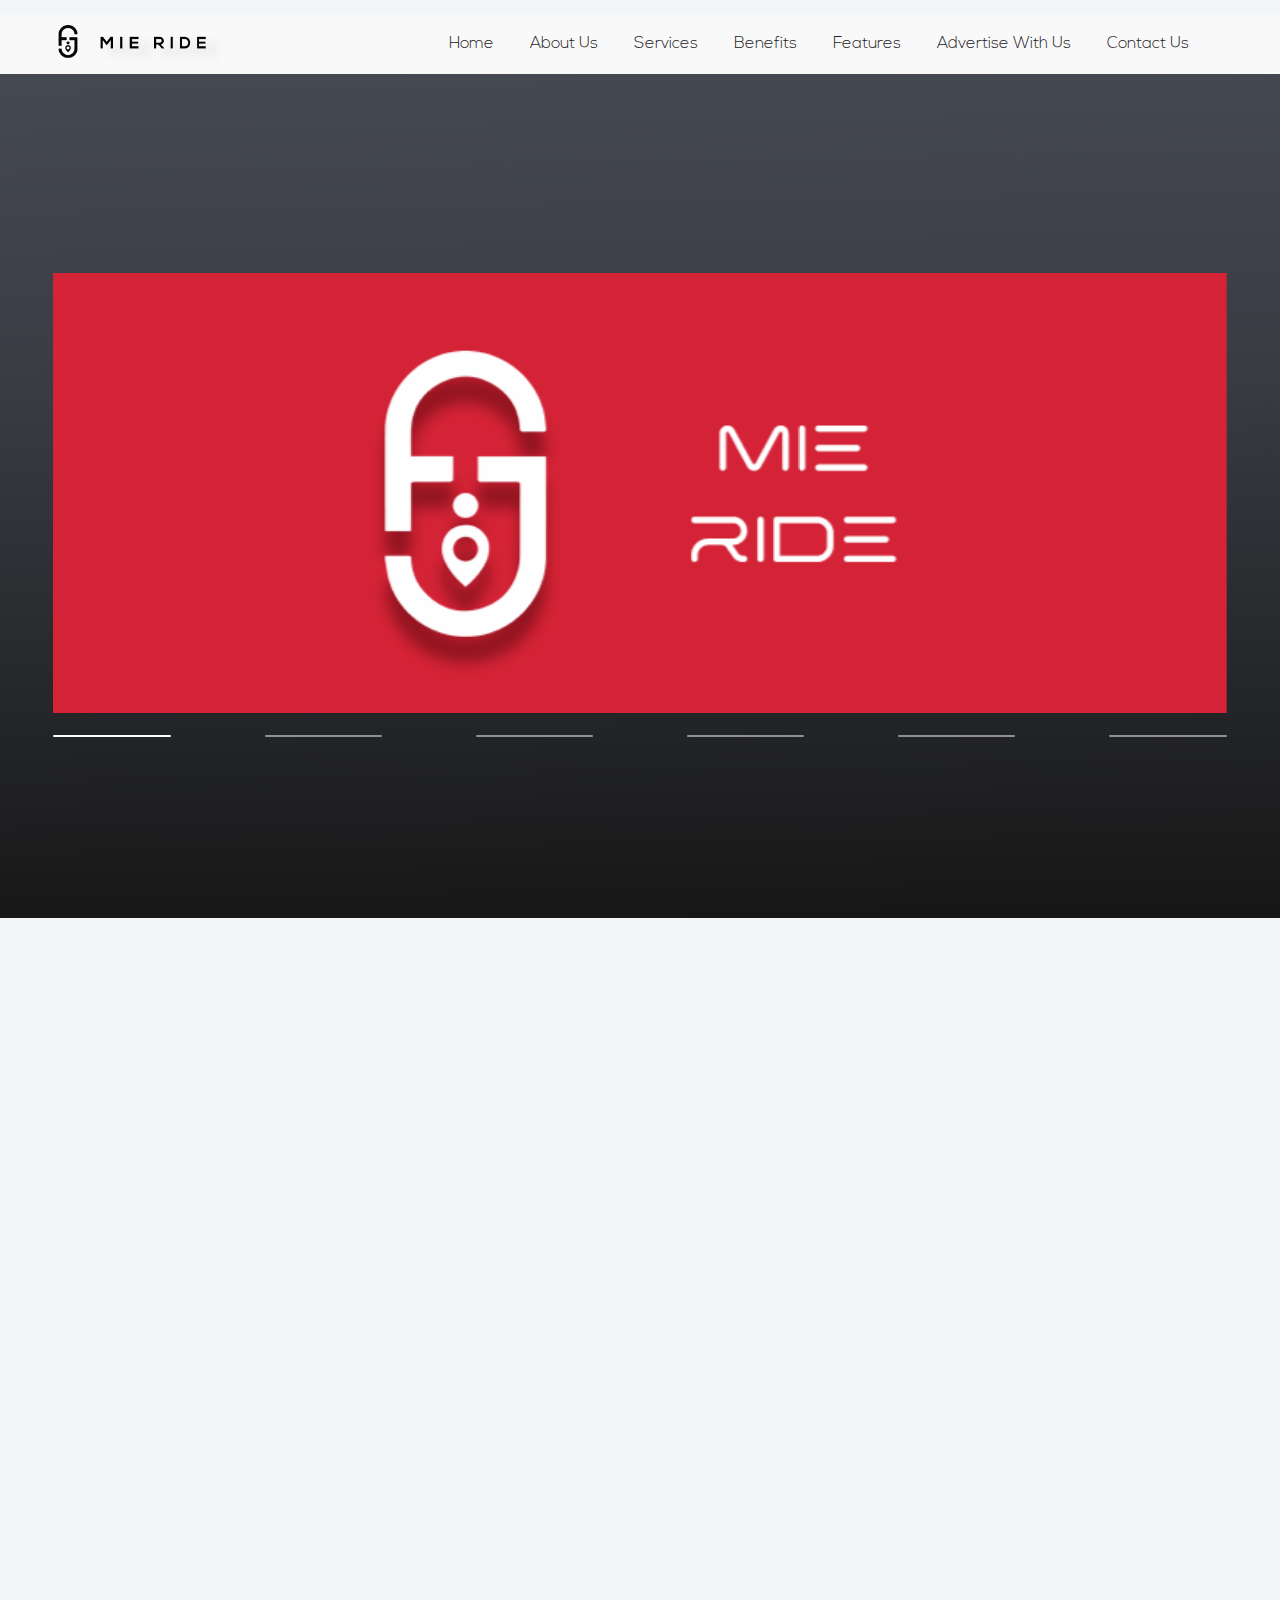
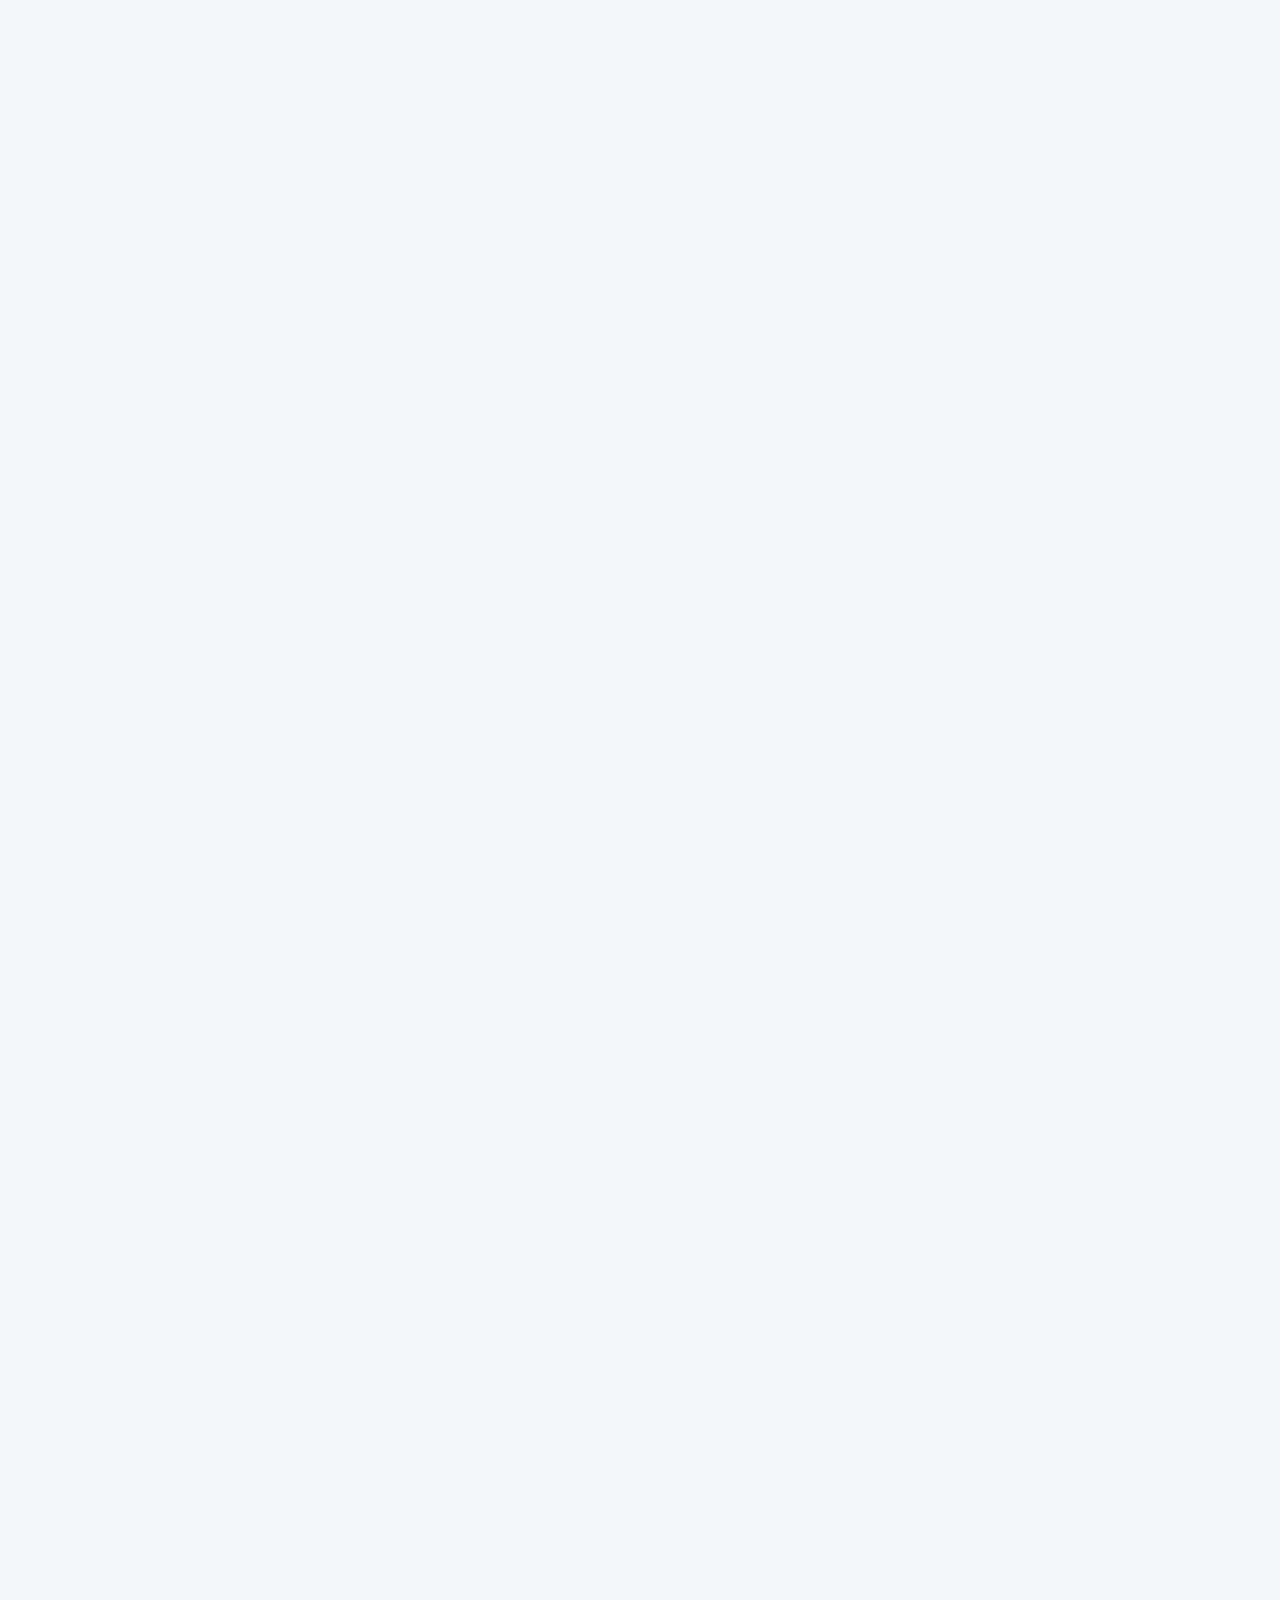
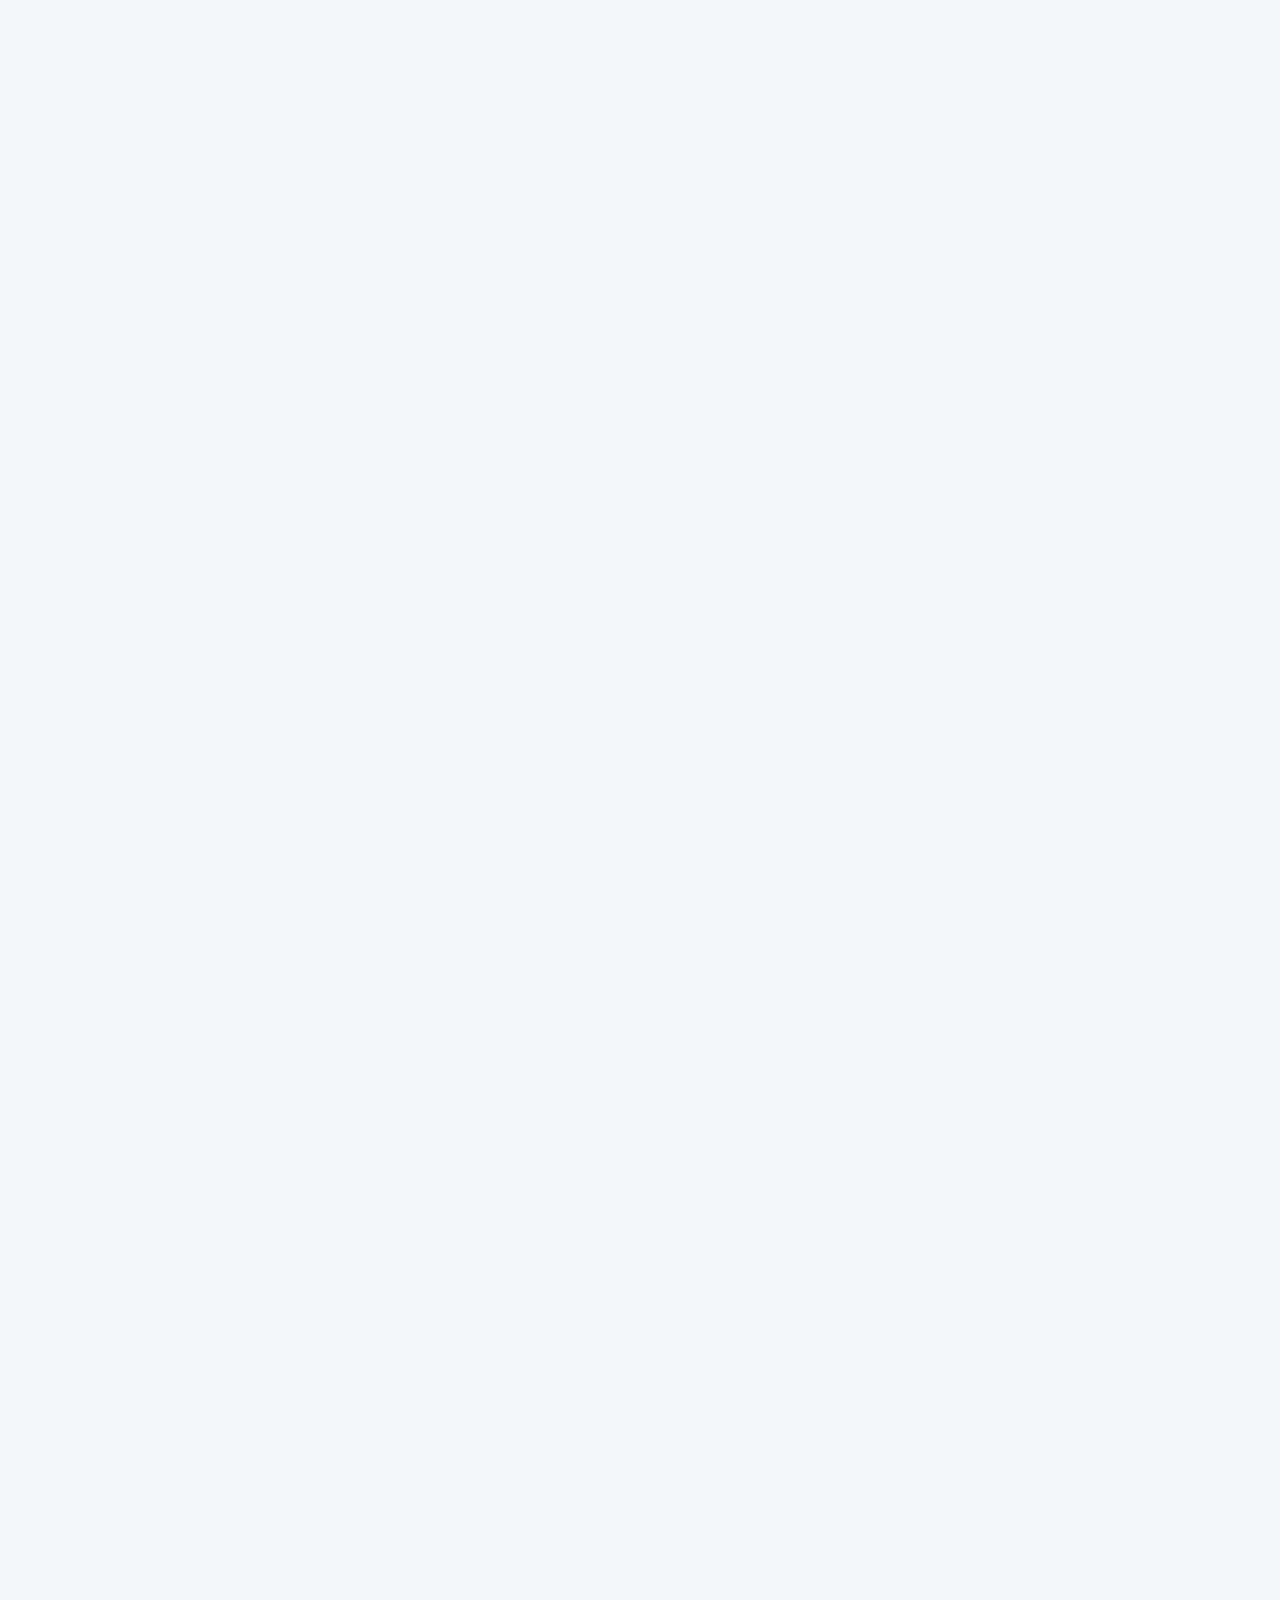
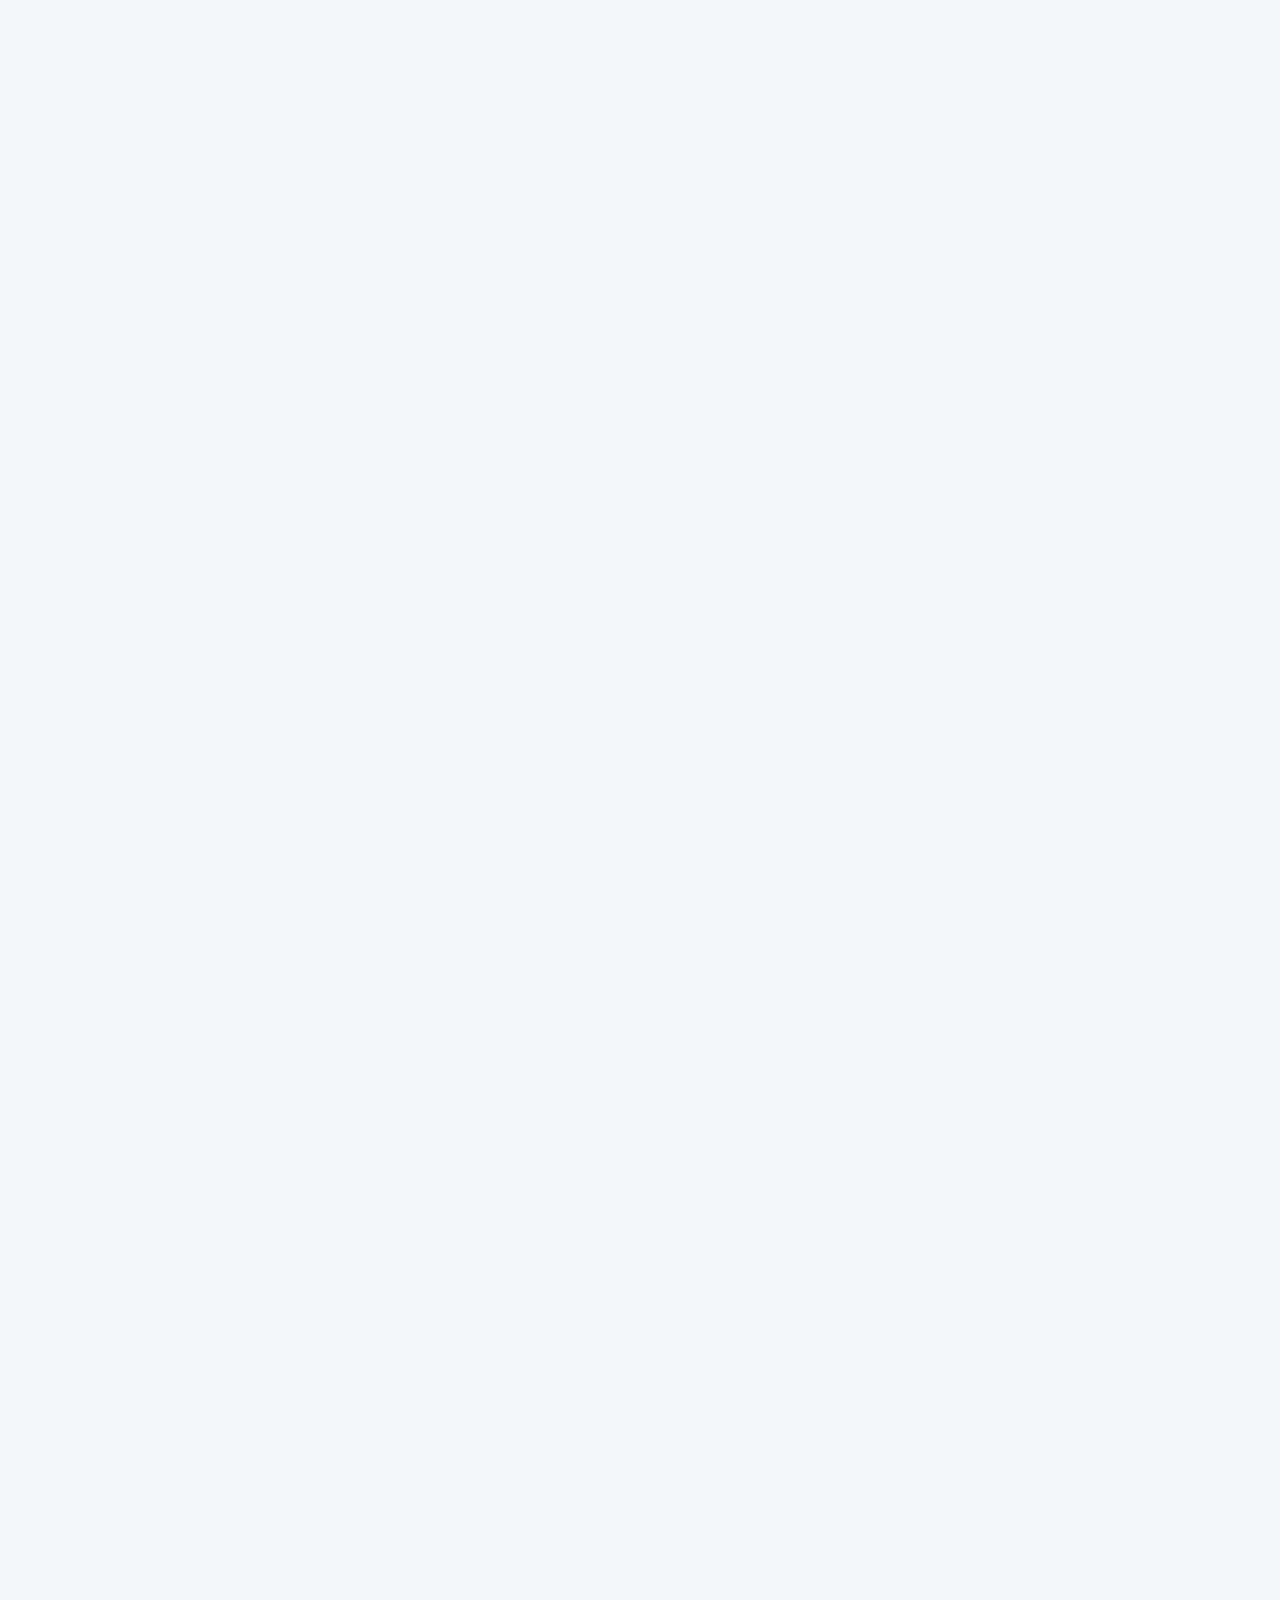
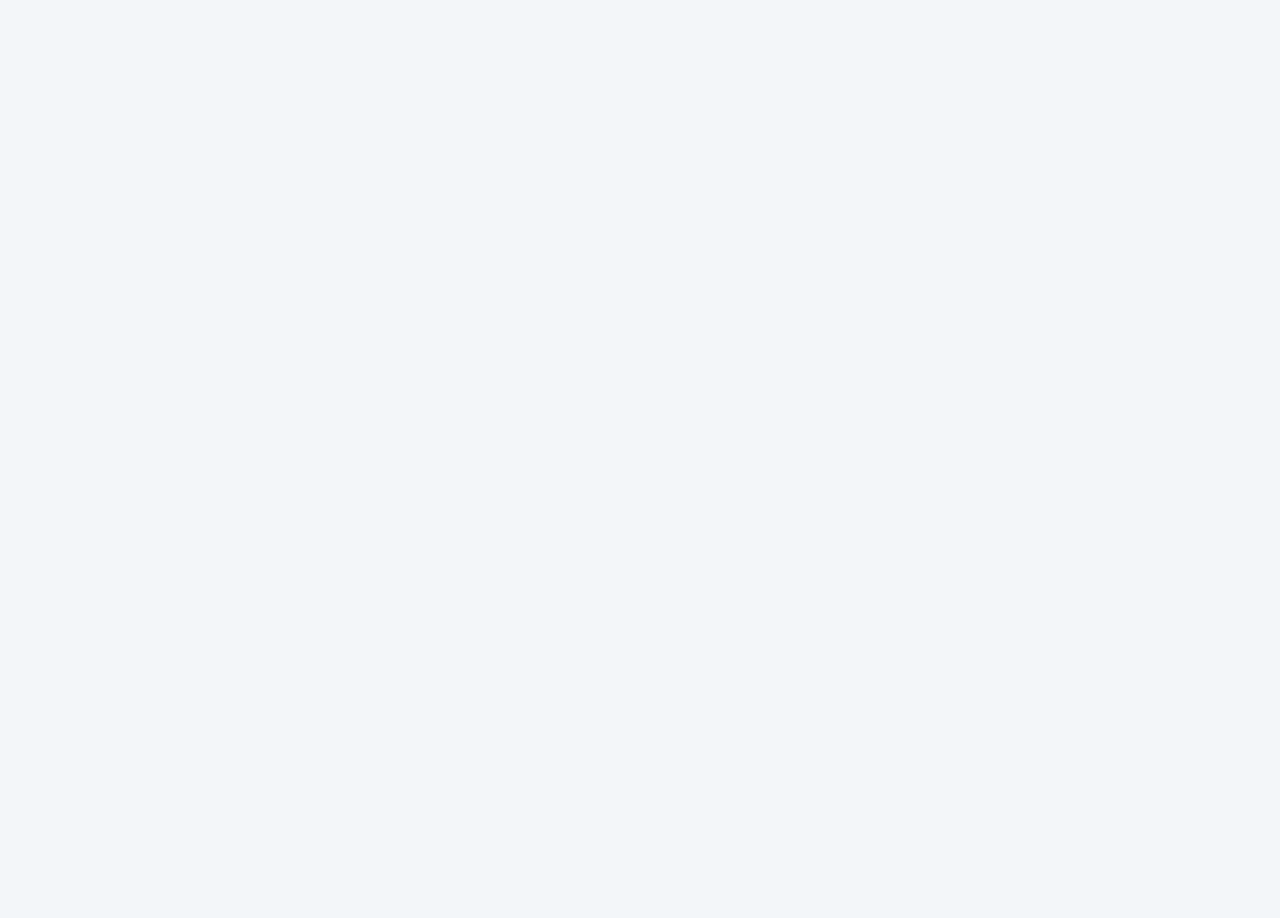
<file: index.html>
<!DOCTYPE html>
<html lang="en">
<head>
    <meta charset="UTF-8">
    <meta name="viewport" content="width=device-width, initial-scale=1.0">
    <title>Mie Ride</title> 
  <meta name="identifier" Content="mie ride" />
  <meta name="coverage" Content="Global" />
  <meta name="country" Content="India" /> 
  <link rel="stylesheet" type="text/css" href="./public/css/bootstrap.min.css"> 
  <link rel="icon" type="image/x-icon" href="./public/assets/icons/favicon.png" />  
  <link rel="stylesheet" type="text/css" href="./style.css">
  <link href="https://unpkg.com/aos@2.3.1/dist/aos.css" rel="stylesheet"> <!-- On scroll animations -->
  <script src="https://unpkg.com/aos@2.3.1/dist/aos.js"></script>
</head>
<body>

  <section id="splash-screen"  class="splash_screen" onclick="swapDivsBack()"  style="display: none ;">
    <div class="row">
      <div class="col-md-10 mx-auto">
        <div class="main_splash_screen swipe-content" id="swipe-content">
          <div class="">
            <div class="miefinal">
              <img src="./public/assets/icons/miefinal.png" class="img-fluid" alt="find">
            </div>
            <div class="welcome_message">
              <p>welcome to mie ride</p>
            </div>
            <div class="main_splash_screen_details">
              <p>Your advanced, fixed-price ride solution for travelers, students, and professionals.
                 Our unique ride-sharing platform connects passengers with drivers heading the same way, offering a more affordable, efficient, and environmentally-friendly mode of transportation.
                 Whether you’re looking for a shared ride, a personal trip, or even a quick airport transfer, we’ve got you covered!</p>

            </div>
            <div class="scroll_imag " id="toggleButton">
              <img src="./public/assets/icons/scroll.png" class="img-fluid">
            </div>
          </div>

        </div>
      </div>
    </div>
  </section>
  <div class=" w-100 bg-light" style="height:2vh;" id="splash_screen_bottom"  style="display: none ;">
  </div>
  
     <div class="w-100 p-0 m-0"  id="header_main" style="display:block;">
      <header class="w-100 header " id="header" >
        <div class="main-header p-0 m-0">
            <div class='main_navbar p-0 m-0'>
              <div class='row p-0 m-0'>
                <div class='container-fluid p-0 m-0'>
                  <div class='row p-0 m-0'>
                    <div class="col-md-11 mx-auto p-0 m-0">
                    
                  <div class='row p-0 m-0'>
                    <div class='col-md-2 p-0 m-0'>
                      <div class="logo_section">

                        <div class=" d-flex justify-content-center align-items-center">
                          <img src="./public/assets/banners/logo.png" class="img-fluid" alt="logo" height="30px" style="color: black;">
                          
                        </div>
                        <div class="mx-2 d-block d-md-none">
                          <img src="./public/assets/icons/burger-bar.png" class="img-fluid" alt="logo" height="30px" style="color: black;">
                        </div>
                      
                      </div>

                    </div>
                    <div class='col-md-10 p-0 m-0'>
                      <nav class="navbar navbar-expand-lg d-none d-md-block w-100">
                        <ul class="navbar-nav justify-content-end ">
                          <li class="nav-item" data-title="">
                            <a href="/" class="nav-link">Home</a>
                          </li>
                          <li class="nav-item" data-title="about-us" >
                            <a href="#about-us"  class="nav-link">About Us</a>
                          </li>
                          <li class="nav-item" data-title="services">
                            <a href="#services"  class="nav-link">Services</a>
                          </li>
                          <li class="nav-item" data-title="benefits">
                            <a href="#benefits" class="nav-link">Benefits</a>
                          </li>
                          <li class="nav-item" data-title="features">
                            <a href="#features" class="nav-link">Features</a>
                          </li>
                          <li class="nav-item" data-title="advertise-with-us">
                            <a href="#advertise-with-us" class="nav-link">Advertise With Us</a>
                          </li>
                          <li class="nav-item" data-title="contact-us">
                            <a href="#contact-us"  class="nav-link">Contact Us</a>
                          </li>
                          <li>
                           
                          </li>
                        </ul>
                      </nav>
                    </div>
                  </div>
                </div>
              </div>

                </div>
              </div>
            </div>
          </div>
    </header>  

    <section class="mie_ride_banner w-100"  id="mie_ride_banner"> 
        <div class="banner_main w-100" >  
         <div class="row p-0 m-0 ">
         <div class="col-md-11 col-11 mx-auto p-0 m-0"> 
      <div class="main_banner" >
      <div id="BannerIndicators" class="carousel slide" data-bs-ride="carousel">
        </div>
        </div>
       </div>
      </div>
    </div>
</section>

<section  id="about-us" class="mie_ride_about w-100" data-aos="fade-up">          
    <div class="p-0 m-0">
        <div class="row p-0 m-0" data-aos="fade-up" >
            <div class="col-md-11 col-11 mx-auto"  >
                <div class="text-center main_title_line">
                <h4 class=" text-uppercase">About Us</h4>
                <p class="">"Your Advanced, Fixed-Price Ride Solution for Travelers, Students, and Professionals"</p>
                </div>
            </div>
        </div>
    
        <div class="mie_ride_about_desc">
            <div class="row p-0 m-0">
                <div class="col-md-9 col-11 mx-auto" data-aos="zoom-out" data-aos-delay="200">
                    <div class="mie_ride_about_desc_text">
                      <p>
                        We are a fixed-price ride-sharing app company dedicated to reducing transportation costs and saving time for local commuters. 
                          Mie Ride provides a platform where drivers with available seats can offer rides along their route, allowing them to earn extra
                         income and helping passengers find cost-effective rides. Our initiative encourages ride-sharing to reduce traffic congestion, 
                         making travel more efficient for everyone.
                         
                         We also offer full-time opportunities for drivers and have launched our services in Ontario, Canada. 
    
                        Join us on our journey to revolutionize local travel!</p>
                      
                    </div>
                </div>
            </div>
        
        </div>
    </div>
   
  </section> 

 <section id="services" class="mie_ride_service w-100" data-aos="fade-up">
    <div class="p-0 m-0 w-100">
      <div class="row p-0 m-0 w-100">
        <div class="col-md-11 mx-auto">
        <div class="text-center main_title_line" data-aos="fade-up" data-aos-delay="100">
          <h4 class="text-uppercase">services</h4>
          <p class="text-center text-uppercase">ride services we offer</p>
          </div>
        <div class="main_ride_service">
          <div class="row">
            <div class="col-md-9 col-11 mx-auto">
              <div class="row">
                <div class="col-md-5 mx-auto" data-aos="zoom-in" data-aos-delay="250">

                  <div class="mie_ride_service_left_main">
                    <h4>User</h4>

                  <div class="mie_ride_service_left_main_image">
                    <img src="./public/assets/images/topservice.png" class="top_image_left img-fluid">
                    
                  </div>

                  <div class="mie_ride_service_left_main_2">
                    <div class="mie_ride_service_left_2">
                      <div class="section_service Sharing " onclick="toggleDescription(this)">
                        <img src="./public/assets/icons/yellow.png" class="top_image_Sharing img-fluid" >
                       <div class="service_icon_text">
                         <img src="./public/assets/services/prediction.png" class="img-fluid" alt="Sharing Icon">
                         <p class="title">Sharing</p>
                        </div>
                       <div class="description">
                        Book a seat by entering pickup and drop-off locations, selecting the date, time, and return options if needed. You can adjust drop-off points as well.
                       </div>
                     </div>
                     </div>
                     </div>

                     <div class="mie_ride_service_left_main_3">
                      <div class="mie_ride_service_left_3">
                        <div class="section_service personal" onclick="toggleDescription(this)">
                          <img src="./public/assets/icons/black_service.png" class="top_image_personal img-fluid">
                         <div class="service_icon_text">
                          <p class="title">Personal</p>
                           <img src="./public/assets/services/service3.png" class="img-fluid" alt="share_route Icon">
                         </div>
                         <div class="description">
                          Reserve an entire car by specifying pickup and drop-off locations, date, time, and the number of passengers (up to 6). Choose between a 4-seater or 6-seater car.
                         </div>
                       </div>
                       </div>
                      </div>

                      <div class="mie_ride_service_left_main_4">
                      <div class="mie_ride_service_left_4">
                        <div class="section_service airport" onclick="toggleDescription(this)">
                          <img src="./public/assets/icons/orange_service.png" class="top_image_Airport img-fluid">
                           <div class="service_icon_text">
                            <p class="title">Airport</p>
                            <img src="./public/assets/services/airplane.png" class="img-fluid" alt="Airport Icon">
                          </div>
                          <div class="description">
                            Select rides to or from the airport by choosing from dropdown options. Enter your address, date, time, and choose between a 4-seater or 6-seater car.  
                          </div>
                        </div>
                        </div>
                        </div>

                        <div class="mie_ride_service_left_main_5">
                          <div class="mie_ride_service_left_5">
                            <div class="section_service driver" onclick="toggleDescription(this)">
                              <img src="./public/assets/icons/green2_service.png" class="top_image_driver img-fluid">
                               <div class="service_icon_text">
                                <p class="title">Driver Test</p>
                                <img src="./public/assets/services/driving-test.png" class="img-fluid" alt="Airport Icon">
                              </div>
                              <div class="description">
                                Book a car for your drive test by providing your source address, selecting the test location, and specifying the number of passengers. 
                              </div>
                            </div>
                            </div>
                            </div>


                            <div class="mie_ride_service_left_main_6">
                              <div class="mie_ride_service_left_6">
                                <div class="section_service intercity" onclick="toggleDescription(this)">
                                  <img src="./public/assets/icons/red_service.png" class="top_image_Intercity img-fluid">
                                  <div class="service_icon_text">
                                    <p class="title">Intercity</p>
                                    <img src="./public/assets/services/location.png" class="img-fluid" alt="Intercity Icon">
                                  </div>
                                  <div class="description">
                                    Choose your pickup and drop-off cities, select your spot, date, and time to book an inter-city ride.
                                  </div>
                                  </div>
                                 </div>
                              </div>

                       
                          


                  </div>
                 
                  </div>
                  <div class="col-md-5 mx-auto" data-aos="zoom-in" data-aos-delay="250">
                      <div class="mie_ride_service_right_main">
                        <h4>Driver</h4>

                      <div class="mie_ride_service_right_main_image">
                        <img src="./public/assets/images/left_top_service.png" class="top_image_right">
                       </div>
                      <div class="mie_ride_service_right_main_2">
                        <div class="mie_ride_service_right_2">
                          <div class="section_service Availabilty" onclick="toggleDescription(this)">
                            <img src="./public/assets/images/right_yellow_service.png" class="top_image_Availabilty">
                           <div class="service_icon_text">
                            <p class="title">Share Availabilty</p>
                             <img src="./public/assets/services/service2.png" alt="Availabilty Icon">
                            
                           </div>
                           <div class="description">
                            Select your available date, source city, and time. Choose up to 5 cities you can cover. Submit your availability and 
receive ride requests accordingly.
                           </div>
                         </div>
                         </div>
                         </div>

                         <div class="mie_ride_service_right_main_3">
                          <div class="mie_ride_service_right_3">
                            <div class="section_service share_route" onclick="toggleDescription(this)">
                              <img src="./public/assets/images/blue_service.png" class="top_image_route">
                             <div class="service_icon_text">
                              <p class="title">Share Route</p>
                               <img src="./public/assets/services/shayar1.png" alt="share_route Icon">
                              
                             </div>
                             <div class="description">
                              Enter your source and destination addresses, select date and time, and specify if it’s for reach or start time. Set seat availability and get assigned rides along your route.
                             </div>
                           </div>
                           </div>
                           </div>

                      </div>
                  </div>
                  
                </div>
                
              </div>
            </div>

          </div>
        </div>

        </div>
      </div>
    </section>


       <section  id="benefits" class="mie_ride_benifits w-100" data-aos="fade-up">
       <div class="w-100">
        <div class="row p-0 m-0 w-100">
            <div class="col-md-11  mx-auto ">
              <div class="mie_ride_benifits_title " data-aos="fade-up">
                <h4 class="text-center text-uppercase">benefits</h4>
              </div>
     
              <div class="benifits_row_one benifits_row_one_1 " >
                <div class="row benifits_row ">
                <div class="col-md-10 ">
                 <div class="row">
                   <div class="col-md-8" >
                     <div class="row">
                       <div class="col-md-3  col-3" >
                         <div class=" benifits_row_colum benifits_row_colum_1" data-aos="zoom-in" data-aos-delay="250">
                           <div class="number_icon">
                            <img src="./public/assets/icons/01.png" class="img-fluid" alt="one">
                           </div>
                           <div class="number_icon_title">
                             <p>Book<br> 
                               rides in <br> 
                               advance.</p>
                           </div>
                          </div>
                       </div>
                       <div class="col-md-3  col-3">
                         <div class="benifits_row_colum_main" data-aos="zoom-in" data-aos-delay="250">
                           <div class=" benifits_row_colum benifits_row_colum_bellow_2  colum_bellow_2">
                             <div class="number_icon">
                              <b>02</b>
                             </div>
                            </div>
                            <div class=" benifits_row_colum benifits_row_colum_up_2 colum_up_2">
                              <div class="number_icon_2">
                               <img src="./public/assets/icons/circul.png" class="img-fluid" alt="one">
                              </div>
                              <div class="number_icon_title_up">
                                <p>Fixed<br>
                                  pricing<br> 
                                  helps in<br> 
                                  budgeting.</p>
                              </div>
                             </div>
                         </div>
                         
                       </div>
                       <div class="col-md-3  col-3">
                         <div class=" benifits_row_colum benifits_row_colum_1" data-aos="zoom-in" data-aos-delay="250">
                           <div class="number_icon">
                            <img src="./public/assets/icons/three.png" class="img-fluid" alt="one">
                           </div>
                           <div class="number_icon_title">
                             <p>Choose<br>
                               from 5 <br>
                               different <br>
                               service<br> 
                               categories.</p>
                           </div>
                          </div>
                       </div>
                       <div class="col-md-3  col-3">
                         <div class=" benifits_row_colum benifits_row_colum_1" data-aos="zoom-in" data-aos-delay="250">
                           <div class="number_icon">
                            <img src="./public/assets/icons/four.png" class="img-fluid" alt="one">
                           </div>
                           <div class="number_icon_title">
                           <p>Book<br>
                             return <br>
                             trips & <br>
                             adjust <br>
                             drop-offs</p>
                           </div>
                          </div>
                       </div>
                     </div>
   
                   </div>
                   <div class="col-md-4" >
                     <div class="row ">
                       <div class="col-md-6 col-3 ">
                         <div class=" benifits_row_colum benifits_row_colum_1" data-aos="zoom-in"  data-aos-delay="250">
                           <div class="number_icon">
                            <img src="./public/assets/icons/five.png" class="img-fluid" alt="one">
                           </div>
                           <div class="number_icon_title">
                            <p>Digital<br> 
                             cash<br> 
                             system—<br>
                             no hidden <br>
                             charges.</p>
                           </div>
                          </div>
                       </div>
                       <div class="col-md-6 col-3 ">
                         <div class=" benifits_row_colum benifits_row_colum_1" data-aos="zoom-in"  data-aos-delay="250">
                           <div class="number_icon">
                            <img src="./public/assets/icons/six.png" class="img-fluid" alt="one">
                           </div>
                           <div class="number_icon_title">
                           <p>Keep track<br>
                             of all <br>
                             your ride <br>
                             records.
                             </p>
                           </div>
                          </div>
                       </div> 
                       <div class="col-md-6 col-3  d-block d-lg-none" data-aos="zoom-in"  data-aos-delay="250">
                         <div class="user_text_section">
                           <img src="./public/assets/icons/User.png" class="img-fluid user_text" alt="user" >
                         </div>
                       </div> 
                     </div>
                   </div>
   
                 </div>
                </div>
                <div class="col-md-2 col-4 d-none d-lg-block" >
                  <div class="user_text_section" data-aos="zoom-in" data-aos-delay="250">
                    <img src="./public/assets/icons/User.png" class="img-fluid" alt="user" >
                  </div>
                </div>
              </div>
               
              </div>
   
              <div class="benifits_row_one benifits_row_one_2">
   
                <div class="row">
                  <div class="col-lg-2 d-none d-lg-block">
                    <div class="driver_text_section"  data-aos="zoom-in"  data-aos-delay="230">
                      <img src="./public/assets/icons/driver1.png" class="img-fluid driver_text" alt="driver">
                    </div>
                  </div>
                <div class="col-md-10">
                  <div class="row">
                  
                   <div class="col-md-8"> 
                     <div class="row">
                       <div class="col-md-3  col-3">
                         <div class=" benifits_row_colum_driver benifits_row_colum_driver_1"  data-aos="zoom-in"  data-aos-delay="230">
                           <div class="number_icon">
                            <img src="./public/assets/icons/01.png" class="img-fluid" alt="one">
                           </div>
                           <div class="number_icon_title">
                            <p>Plan <br>
                             routes <br>
                             flexibly.</p>
                           </div>
                          </div>
                       </div>
                       <div class="col-md-3  col-3">
                         <div class="benifits_row_colum_driver_main"   data-aos="zoom-in" data-aos-delay="230">
                           <div class=" benifits_row_colum_driver benifits_row_colum_driver_bellow_2">
                             <div class="number_icon">
                              <b>02</b>
                             </div>
                            </div>
                            <div class=" benifits_row_colum_driver benifits_row_colum_driver_up_2">
                              <div class="number_icon_2">
                               <img src="./public/assets/icons/circul.png" class="img-fluid" alt="one">
                              </div>
                              <div class="number_icon_title_up">
                              <p>Choose <br>
                                Interac or <br>
                                direct<br> 
                                deposit <br>
                                payouts.</p>
                              </div>
                             </div>
                         </div>
                       </div>
                       <div class="col-md-3  col-3">
                         <div class=" benifits_row_colum_driver benifits_row_colum_driver_1"   data-aos="zoom-in" data-aos-delay="230">
                           <div class="number_icon">
                            <img src="./public/assets/icons/three.png" class="img-fluid" alt="one">
                           </div>
                           <div class="number_icon_title">
                             <p>Automatic <br> 
                               weekly<br> 
                               payouts.</p>
                           </div>
                          </div>
                       </div>
                       <div class="col-md-3  col-3">
                         <div class=" benifits_row_colum_driver benifits_row_colum_driver_1"  data-aos="zoom-in"  data-aos-delay="230">
                           <div class="number_icon">
                            <img src="./public/assets/icons/four.png" class="img-fluid" alt="one">
                           </div>
                           <div class="number_icon_title">
                             <p>Manage <br>
                               bookings <br>
                               and <br>
                               payments<br> 
                               in one place.</p>
                           </div>
                          </div>
                       </div>
                     </div>
                   </div>
                   <div class="col-md-4">
                     <div class="row">
                       <div class="col-md-6 col-3 d-block d-lg-none">
                         <div class="driver_text_section"  data-aos-delay="230">
                           <img src="./public/assets/icons/driver1.png" class="img-fluid" alt="driver">
                         </div>
                       </div>
                       <div class="col-md-6 col-3">
                         <div class=" benifits_row_colum_driver benifits_row_colum_driver_1"  data-aos="zoom-in"  data-aos-delay="230">
                           <div class="number_icon">
                            <img src="./public/assets/icons/five.png" class="img-fluid" alt="one">
                           </div>
                           <div class="number_icon_title">
                            <p>No waiting<br> 
                             for ride<br> 
                             requests.</p>
                           </div>
                          </div>
                       </div>
                       <div class="col-md-6 col-3">
                         <div class=" benifits_row_colum_driver benifits_row_colum_driver_1"  data-aos="zoom-in" data-aos-delay="230">
                           <div class="number_icon">
                            <img src="./public/assets/icons/six.png" class="img-fluid" alt="one">
                           </div>
                           <div class="number_icon_title">
                            <p>Access to <br>
                             exclusive<br> 
                             promotions <br>
                             and offers.</p>
                           </div>
                          </div>
                       </div>
                     </div>
                      </div>
                   
                 
                </div>
                </div>
   
              </div>
               
              </div>
   
            </div>
           </div> 
   
       </div>
    </section>
    
    <section  id="features"  class="mie_ride_features" data-aos="fade-up"  data-aos-delay="250">
      <div class="row p-0 m-0 w-100">
          <div class="col-md-11  mx-auto">
            <div class="row">
              <div class="col-md-12">
                <div class="text-center text-title main_title_line ">
                  <h4 class="text-uppercase">Features</h4>
              </div>
              </div>
            </div>
             

              <div class="mie_ride_features_desc w-100" data-aos="zoom-in"  data-aos-delay="200">
                  <div class="row w-100">
                      <div class="col-md-4" >
                        <div class="row p-0 m-0">
                          <div  class="col-md-11 col-10 p-0 m-0 mx-lg-auto ml-auto ">
                            <div class="row">
                              <div class="col-md-12">
                                <div class="">
                                  <h4 class="text-center text-white text-uppercase">Users</h4>
                                </div>
                              </div>
                            </div>
                           
                          <div class="notebook2">
                            <div class="notebook_ul_main">
                              <ul class="first">
                                <li>Fixed price for every ride</li>
                                <li>User-friendly interface.</li>
                                <li>Multiple wallet funding options.</li>
                                <li>Precise pickup time.</li>
                                <li>Rate and review your drivers.	</li>
                                <li>Privacy and security.</li>
                                <li>Detailed driver information in advance. </li>
                              </ul>
                            </div>
                           
                            
                          </div>
                          
                          </div>
                        </div>
                        
                      </div>
                      <div class="col-md-4 ">
                        <div class="row p-0 m-0">
                          <div class="col-md-11 col-10 p-0 m-0 mx-lg-auto ms-auto ">
                            <div class="row">
                              <div class="col-md-12">
                                <div class="">
                                  <h4 class="text-center text-white text-uppercase">Shared</h4>
                                </div>
                              </div>
                            </div>
                            
                          <div class="notebook2  notebook4">
                            <div class="notebook_ul_main">
                              <ul class="second">
                                <li>In-app calling & messaging —no phone numbers needed.</li>
                                <li>Live ride support chat for emergencies.</li>
                                <li>Real-time updates and notifications.</li>
                                <li>Secure registration via mobile and email OTP.</li>
                                <li>Transparent transactions.</li>
                                <li>24/7 customer support via call and email.</li>
                                <li>Enjoy exclusive promotions and discounts.</li>
                              </ul>
                            </div>
                           
                             </div>

                          </div>
                        </div>
                        
                      </div>
                      <div class="col-md-4 ">
                        <div class="row p-0 m-0">
                          <div class="col-md-11 col-10 p-0 m-0 mx-lg-auto ml-auto">
                            <div class="row">
                              <div class="col-md-12">
                                <div class="">
                                  <h4 class="text-center text-white text-uppercase">Driver</h4>
                                </div>
                              </div>
                            </div>
                          <div class="notebook2">
                            <div class="notebook_ul_main">
                              <ul class="third">
                                <li>Set availability with up to 5 drop-off.</li>
                                <li>Share routes to pick up rides along the way.</li>
                                <li>See ratings and reviews directly on the home page.</li>
                                <li>Update your profile anytime.</li>
                                <li>Schedule rides in advance without toggling online/offline.</li>
                                <li>View daily earnings on the home page.</li>
                                <li>Automatic weekly payouts.</li>
                              </ul>
                            </div> 
                            
                           
                            
                          </div>

                          </div>
                        </div>
                        
                      </div>
                  </div>
              </div>
             

          </div>
      </div>
    </section>  



    <section  id="advertise-with-us" class="mie_ride_advertise w-100" data-aos="fade-up"  data-aos-delay="280">
      <div class="w-100">
        <div class="row p-0 m-0 w-100">
          <div class="col-md-11 mx-auto">
           <div class="mie_ride_advertise_title">
             <h4 class="text-center text-uppercase">advertise with us</h4>
           </div>
  
           <div class="advertise-main" data-aos="zoom-in"  data-aos-delay="260">
           <div class="row p-0 m-0">
            <div class="col-md-7 p-0 m-0">
              <div class="row p-0 m-0">
                <div class="col-md-4 col-4">
                 <div class="main_iphone">
                   <div class="iphone_image">
                     <img src="./public/assets/icons/iphone1.png" alt="iphone_image" class="img-fluid">
                   </div>
                   <div class="iphone_details">
                     <div class="iphone_details_below"></div>
                     <div class="iphone_details_up">
                       <div class="text-end hand_icon">
                         <img src="./public/assets/icons/hand.png" class="img-fluid  hand_1">
                       </div>
                       <div class="text_up">
                         <b>User <br>HomePage <br>(Billboard)</b>
                       <p>Total 6 slide slots are 
                         available for ads
                         </p>
                       </div>

                     </div>
                   </div>
                 </div>

                </div>
                <div class="col-md-4 col-4  iphone_details_colum">
                 <div class="main_iphone">
                   <div class="iphone_image d-block d-md-none">
                     <img src="./public/assets/icons/iphone3.png" alt="iphone_image" class="img-fluid">
                   </div>
                    <div class="iphone_details mb-3">
                      <div class="iphone_details_below"></div>
                      <div class="iphone_details_up">
                       <div class="text-end hand_icon">
                         <img src="./public/assets/icons/hand.png" class="img-fluid  hand_2">
                       </div>
                       <div class="text_up">
                         <b>User<br> 
                           Enroute<br>
                           ADS </b>
                         
                       <p>Total 10 slide slots are 
                         available for ads
                         </p>
                       </div>
                      </div>
                    </div>
                    <div class="iphone_image d-none d-lg-block">
                      <img src="./public/assets/icons/iphone3.png" alt="iphone_image" class="img-fluid">
                    </div>
                 </div>
                 
                </div>

                <div class="col-md-4 col-4">
                  <div class="main_iphone">
                   <div class="iphone_image">
                     <img src="./public/assets/icons/iphone2.png" alt="iphone_image" class="img-fluid">
                   </div>
                   <div class="iphone_details">
                     <div class="iphone_details_below"></div>
                     <div class="iphone_details_up">
                       <div class="text-end hand_icon">
                         <img src="./public/assets/icons/hand.png" class="img-fluid  hand_2">
                       </div>
                       <div class="text_up">
                         <b>User<br> 
                           end reciept<br> 
                           ads </b>
                       <p>Total 15 slide slots are 
                         available for ads
                         </p>
                       </div>
                     </div>
                   </div>
                  </div>
                </div>
              </div>
            </div>
            <div class="col-md-5 p-0 m-0 ">
              <div class="row p-0 m-0">
                <div class="col-md-5  p-0 m-0  col-4">
                  <div class="main_iphone ">
                   <div class="iphone_image d-block d-md-none">
                     <img src="./public/assets/icons/iphone4.png" alt="iphone_image" class="img-fluid">
                   </div>
                    <div class="iphone_details mb-3">
                      <div class="iphone_details_below"></div>
                      <div class="iphone_details_up">
                       <div class="text-end hand_icon">
                         <img src="./public/assets/icons/hand.png" class="img-fluid  hand_1">
                       </div>
                       <div class="text_up">
                         <b>Driver<br> HomePage<br> (Billboard)</b>
                         <p>Total 10 slide slots are 
                           available for ads
                           </p>
                       </div>
                      </div>
                    </div>
                    <div class="iphone_image d-none d-lg-block">
                      <img src="./public/assets/icons/iphone4.png" alt="iphone_image" class="img-fluid">
                    </div>
                  
                  </div>
                </div>
                <div class="col-md-5 mx-auto col-6 p-0 m-0">
                 <div class="left_text_box">
                   <div class="">
                     <div class="down_box"></div>
                   <div class="up_box">
                     <p>We offer four flexible advertising packages: 4 months, 
                       6 months, and 12 months. You can 
                       provide your own ad design, or let us design it for you at no extra cost. </p>
                       <img src="./public/assets/icons/hand.png" class="img-fluid up_box_hand" alt="hand">
                   </div>
                   </div>
                 </div>
                </div>
              </div>
            </div>

          </div>
        </div>
          </div>
        </div>
        <div class="w-100 d-flex justify-content-center align-items-center mie_ride_advertise_bottom" style="background-color: #ffc61d; color: #000;">
         <p class="text-uppercase p-0 m-0 reserve_text">Reserve your spot now—contact us at advertising@mieride.ca</p>
        </div>
      </div>
    </section>


    <section id="download" class="mie_ride_download w-100"  data-aos="fade-up"  >
      <div class="row p-0 m-0 w-100">
        <div class="col-md-9 mx-auto">
          <div class="mie_ride_download_title" data-aos="fade-up"  data-aos-delay="160">
            <h4 class="text-uppercase"> download now </h4>
             <p> Experience Mie Ride today! </p>  
          </div>
          <div class="main_downloals">
            <div class="row">
              <div class="col-md-4 mx-auto" data-aos="zoom-in"  data-aos-delay="160">

               <div class="letf_main_download" >
                <div class="card_container_left">
                  <div class="card card-back">
                      <p> Fixed Price, Every Ride </p>
                  </div>
                  <div class="card card-front">
                    <div class="app_details_image">
                      <img src="./public/assets/images/download1.png" class="img-fluid">
                    </div>
                    <div class="app_details">
                      <div class="app_details_circul">
                        <img src="./public/assets/icons/circul.png" class="img-fluid app_details_circul_image" >
                      </div>
                     <div class="app_details_title">
                      <h2>DOWNLOAD</h2>
                      <p>THE <br> USER APP</p>
                     </div>

                    <div class="store_main">
                      <div class="store-logos">
                        <a href="https://apps.apple.com/ca/app/mie-ride/id6639612972" target="_blank">
                          <img src="./public/assets/icons/appale.png" alt="Google Play" class="store-logo">
                        </a>
                            <a href="https://play.google.com/store/apps/details?id=com.app.mieride" target="_blank">
                              <img src="./public/assets/icons/android.svg" alt="Google Play" class="store-logo">
                            </a>
                    </div>
                    </div>
                    </div>
                  </div>
              </div>
                    
                </div>
                <div class="botton_layer">
                  <img src="./public/assets/icons/bottom_layer.png" class="img-fluid botton_layer_2" alt="">
                </div>
                
              </div>
              <div class="col-md-4 mx-auto" data-aos="zoom-in"  data-aos-delay="160">

                <div class="right_main_download">
                  <div class="card_container_right">
                    <div class="card card-back">
                        <p>Your Route, Your Ride</p>
                    </div>
                    <div class="card card-front">
                      <div class="app_details_image">
                        <img src="./public/assets/images/download2.png" class="img-fluid">
                      </div>
                        <div class="app_details">
                          <div class="app_details_circul">
                            <img src="./public/assets/images/circul1.png" class="img-fluid app_details_circul_image" >
                          </div>
                         <div class="app_details_title">
                          
                          <p><b>GET</b> <br> THE <br>DRIVER  APP</p>
                         </div>

                        <div class="store_main">
                          <div class="store-logos">
                            <a href="https://apps.apple.com/ca/app/mie-ride-driver/id6642649782" target="_blank">
                              <img src="./public/assets/icons/appale.png" alt="Google Play" class="store-logo">
                            </a>
                                <a href= "https://play.google.com/store/apps/details?id=com.app.mieridedriver" target="_blank">
                                  <img src="./public/assets/icons/android.svg" alt="Google Play" class="store-logo">
                                </a>
                               
                        </div>
                        </div>
                        </div>
                    </div>
                </div>
                      
                  </div>

                  <div class="botton_layer_2">
                    <img src="./public/assets/icons/botton_layer_2.png" class="img-fluid botton_layer_2" alt="">
                  </div>

              </div>
            </div>
          </div>
        </div>
      </div>
     </section>


     <section  id="contact-us" class="mie_ride_contact w-100" data-aos="fade-up"  data-aos-delay="260">
      <div class=" p-0 m-0 w-100">
      <div class="text-center main_title_line ">
       <h4 class="text-uppercase">Contact Us</h4>
      </div>
       <div class="row contact_row w-100">   
         <div class="col-md-1">
           <div class="social_media">
             <div class=""> 
              <a href="https://www.instagram.com/mieride.ca/" target="_blank">
                <img class="img-fluid" src="./public/assets/icons/instagram.png" alt="instagram">
              </a>
             </div>
             <div class="">
              <a href="https://tiktok.com/@mieride.ca/" target="_blank" >
                <img class="img-fluid" src="./public/assets/icons/tik-tok.png" alt="tik-tok">
              </a>
              
             </div>
             <div class="">
              <a href="https://www.youtube.com/@mieride_ca/" target="_blank">
                <img class="img-fluid" src="./public/assets/icons/youtube.png" alt="youtube">
              </a>
              
             </div>
             <div class="">
              <a href="https://x.com/mieride_ca/" target="_blank">
                <img class="img-fluid" src="./public/assets/icons/twitter.png" alt="twitter">
              </a>  
             </div>
             <div class="">
              <a href="https://www.facebook.com/mieride/" target="_blank">
                <img class="img-fluid" src="./public/assets/icons/facebook.png" alt="facebook">
              </a>
             
             </div>
             <div class="">
              
                <img class="img-fluid" src="./public/assets/icons/linkedin.png" alt="linkedin">
              
             </div>
           </div>
           
         </div>

         <div class="col-md-11 mx-auto">
           <div class="row">
             <div class="col-md-12 mx-auto">
               <div class="row">
                 <div class="col-md-6 mb-3">
                   <div class="contact_form_left">
                   <div class="row">
                     <div class="col-md-6 col-6">
                       <div class="contact_location">
                         <div class="">
                           <img src="./public/assets/icons/location.png" class="img-fluid" alt="location" height="20" width="20">
                            <span>Our Adderess</span>
                         </div>
                         <div class="icon_text">
                           <b>Toronto, ON</b>
                         </div>
                       </div>
                     </div>
                     <div class="col-md-6 col-6">
                       <div class="contact_email">
                         <div class="">
                           <img src="./public/assets/icons/email.png" class="img-fluid" alt="location" height="20" width="20"> <span>Mail Us</span>
                         </div>
                         <div class="icon_text">
                          <a href="mailto:info@mieride.ca" target="_blank" style="text-decoration: none; color: black;">
                            <b>info@mieride.ca</b>
                          </a>
                          
                         </div>
                       </div>
                     </div>
                   </div>
                   <div class="row py-2">
                     <div class="col-md-6 col-6">
                       <div class="contact_location">
                         <div class="">
                           <img src="./public/assets/icons/phone-call.png" class="img-fluid" alt="phone-call" height="20" width="20"> <span>Call Us</span>
                         </div>
                         <div class="icon_text">
                          <a href="tel:+1 (416) 827-0039" target="_blank" style="text-decoration: none; color: black;">
                            <b>+1 (416) 827-0039</b>
                           </a>
                          
                         </div>
                       </div>
                     </div>
                     <div class="col-md-6 col-6">
                       <div class="contact_email">
                         <div class="">
                           <img src="./public/assets/icons/information-button.png" class="img-fluid" alt="information-button" height="20" width="20"> <span>your guide to mie ride</span>
                         </div>
                         <div class="icon_text">
                          <a href="https://linktr.ee/mieride.ca" target="_blank" style="text-decoration: none; color: black;">
                           <b>https://linktr.ee/mieride.ca</b>
                          </a>
                         </div>
                       </div>
                     </div>
                   </div>
                   <div class="row py-2">
                     <div class="col-md-12">
                       <div class="contact_our_mission">
                         <div class="contact_our_mission_section">
                           <img src="./public/assets/images/our-mission.png" class="img-fluid" alt="our-mission">
                            <div class="contact_our_mission_details">
                            <h3 class="text-center">Redefining Affordable Mobility</h3>
                            <p> Our mission is to revolutionize local commuting by providing a reliable, affordable, and fixed-price ride-sharing experience. We strive to empower both riders and 
                             drivers with transparency, convenience, and safety while reducing transportation costs and making every journey seamless. At Mie Ride, we are committed to creating a community-driven platform that enhances everyday travel, fosters trust, and 
                             contributes to sustainable urban mobility.</p>
                            </div>
                         </div>
                       </div>
                     </div> 
                   </div>
                 </div>
                 </div>
                 <div class="col-md-6 mb-3">
                   <div class="contact-form">
                     <p class="text-uppercase contact-form-title">Got Questions? We're here to help</p>
                     <form>
                       <div class="row">
                         <p class="text-center text-capitalize text-success" id="succes_message"></p>
                         <div class="col-md-6">
                           <div class="mb-3">
                             <input type="text" maxlength="150"  class="form-control rounded-0" placeholder="First Name" id="First_Name">
                             <span class="text-danger" id="firstname_error"></span>
                           </div>
                         </div>
                         <div class="col-md-6">
                           <div class="mb-3">
                             <input type="text" maxlength="150" class="form-control rounded-0" placeholder="Last Name" id="Last_Name">
                          <span class="text-danger" id="lastname_error"></span>
                           </div>
                         </div>
                         <div class="col-md-12">
                           <div class="mb-3">
                             <input type="email" maxlength="150" class="form-control rounded-0" placeholder="Email" id="Email">
                             <span class="text-danger" id="email_error"></span>
                           </div>
                         </div>
                         <div class="col-md-12">
                           <div class="mb-3">
                             <input type="text" maxlength="200" class="form-control rounded-0" placeholder="Subject" id="Subject">
                             <span class="text-danger" id="subject_error"></span>
                           </div>
   
                         </div>
                         <div class="col-md-12">
                           <div class="mb-3">
                             <textarea class="form-control rounded-0" maxlength="250" placeholder="Add Message" id="Message" aria-label="With textarea"></textarea>
                             <span class="text-danger" id="message_error"></span>
                           </div>
                         </div>
                         <div class="col-md-12">
                           <div class="mb-3 form_btn">
                             <div class="Send_Message w-50 mx-auto " >
                            <button type="button" class="btn Send_Message_btn  rounded-0" onclick="Enquiry()">Send Message</button>
                             </div>
                             
                           </div>
                         </div>
                       </div>
                    
                     </form>
                   </div>

                 </div>
               </div>

           </div>
           
         </div>
           
         </div>
         
       </div>
      </div>

     </section>
     </div>
    
    

     <script>
      let startX = 0;
      let currentX = 0;
      let isSwiping = false;
    
         let header_main=document.getElementById("header_main")
         let splash_screen_bottom=document.getElementById("splash_screen_bottom")
         const swipeArea = document.getElementById('splash-screen');
         const swipeContent = document.getElementById('swipe-content');
    
      // Detect touchstart event (finger touches the screen)
      swipeArea.addEventListener('touchstart', function(e) {
          const touch = e.touches[0]; 
          startX = touch.clientX;  // Starting X position
          isSwiping = true;        // Set swiping to true
      });
    
      // Detect touchmove event (finger moves on the screen)
      swipeArea.addEventListener('touchmove', function(e) {
          if (!isSwiping) return; // Only track if swiping
          const touch = e.touches[0];
          currentX = touch.clientX; // Current X position
    
          // Calculate the difference in X position and apply translation to the content
          const deltaX = currentX - startX;
    
          // Move the swipe content in real time with the touch
          swipeContent.style.transform = `translateX(${deltaX}px)`;
      });
    
      // Detect touchend event (finger leaves the screen)
      swipeArea.addEventListener('touchend', function() {
          const deltaX = currentX - startX;
    
          if (Math.abs(deltaX) > 50) {
              if (deltaX > 0) {
    swipeArea.style.opacity="0.6"
    setTimeout(()=>{
      swipeArea.remove()
      splash_screen_bottom.remove()
    },500)  
    setTimeout(() =>{ header_main.style.display="block";},600);
               
              } else {
      swipeArea.style.opacity="0.6"
    setTimeout(()=>{
      swipeArea.remove()
      splash_screen_bottom.remove()
      
    },500)  
    setTimeout(() =>{ header_main.style.display="block";},600);
             
              }
          }
    
          // Reset the swipe content position smoothly
          swipeContent.style.transition = 'transform 0.3s ease-in-out';
          swipeContent.style.transform = 'translateX(0)'; // Reset to original position
    
          // Reset the swipe state
          isSwiping = false;
      });
    
      // Detect touchcancel (when touch is interrupted)
      swipeArea.addEventListener('touchcancel', function() {
          // Reset content position if touch is canceled
          swipeContent.style.transform = 'translateX(0)';
          isSwiping = false;
      });
    </script>

    <script>
        function toggleDescription(section) {
          let activeservice=document.getElementsByClassName("activeservice");
          if(activeservice !=null && activeservice.length>0){
            activeservice[0].classList.remove('activeservice') 
          }else{
            section.classList.add('activeservice');
          }
        
        }

      </script>
       <script src="https://cdn.jsdelivr.net/npm/bootstrap@5.0.2/dist/js/bootstrap.bundle.min.js"
       integrity="sha384-MrcW6ZMFYlzcLA8Nl+NtUVF0sA7MsXsP1UyJoMp4YLEuNSfAP+JcXn/tWtIaxVXM"
       crossorigin="anonymous"></script>
       <script src="https://code.jquery.com/jquery-3.5.1.js"></script>
       
    <script src="./public/js/index.js"></script>
    <script>
      AOS.init();
      AOS.refresh(); // initialize AOS animations
    </script>
</body>
</html>
</file>
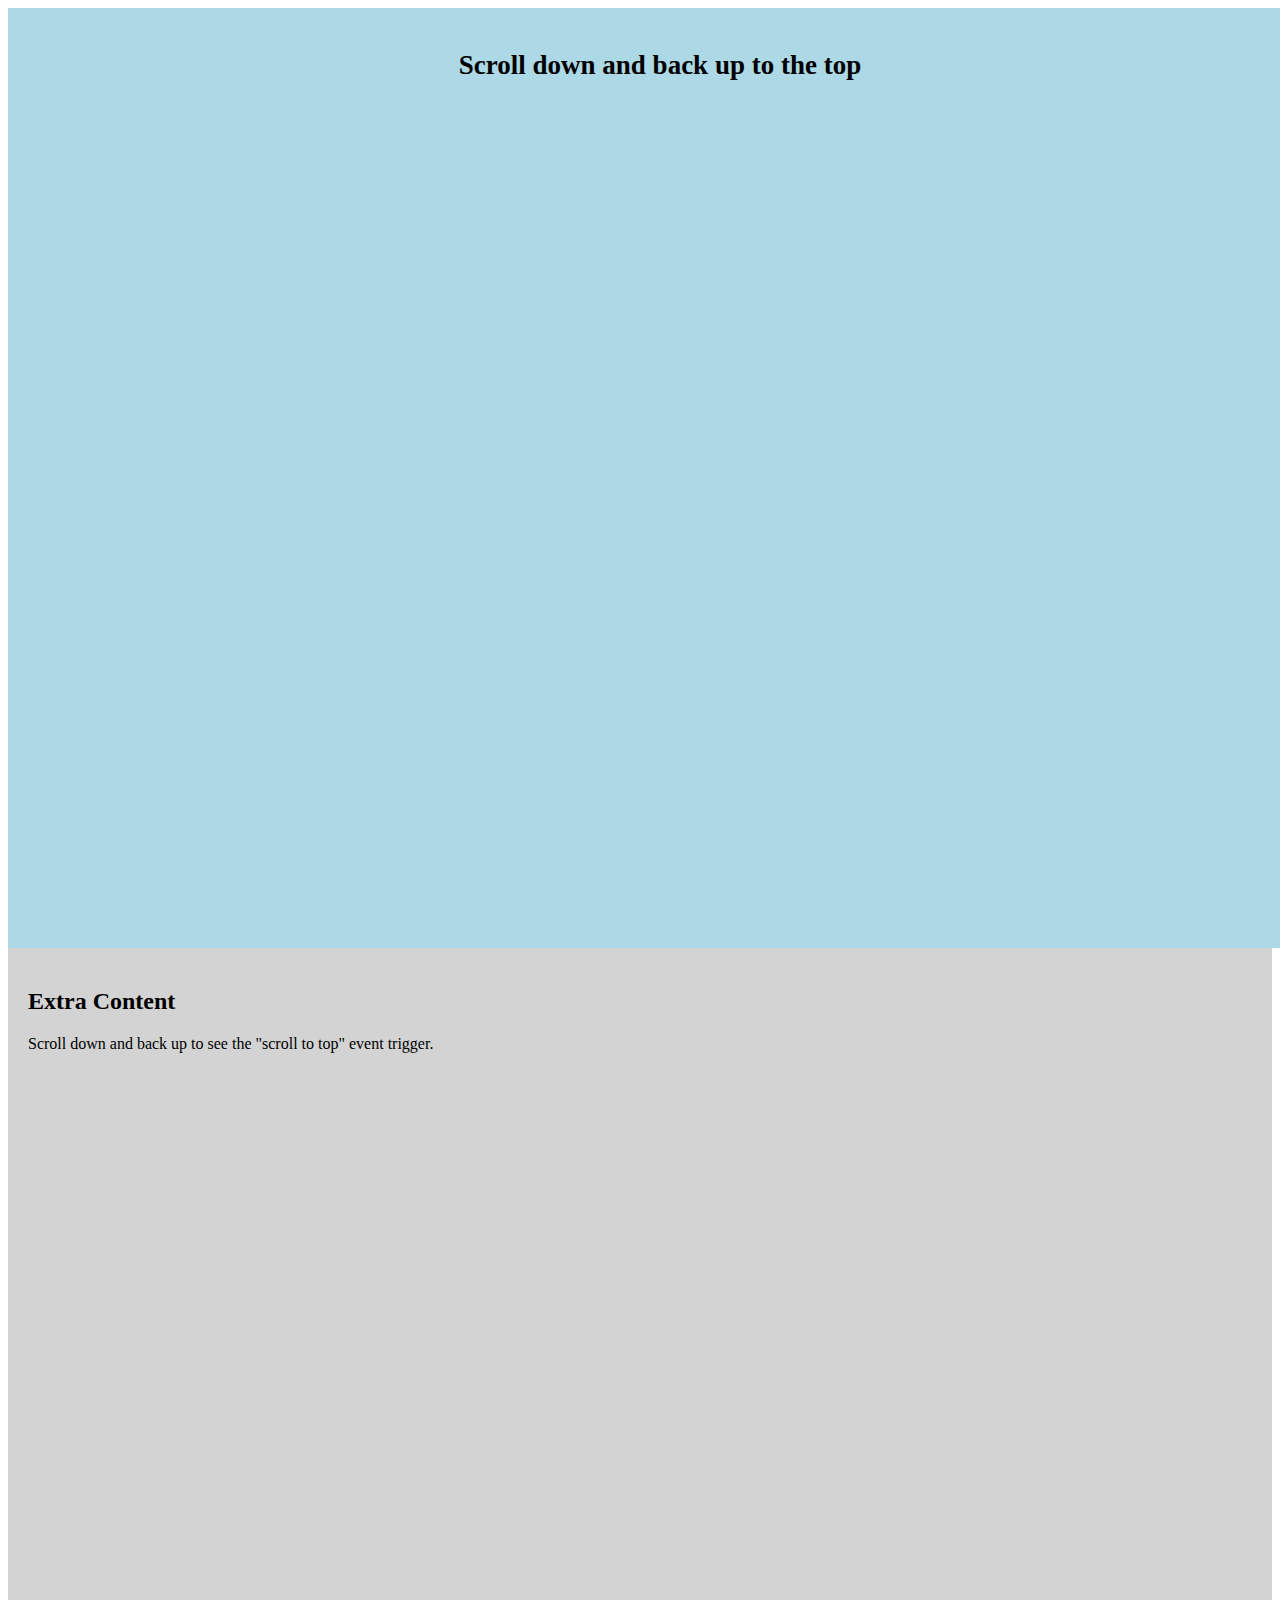
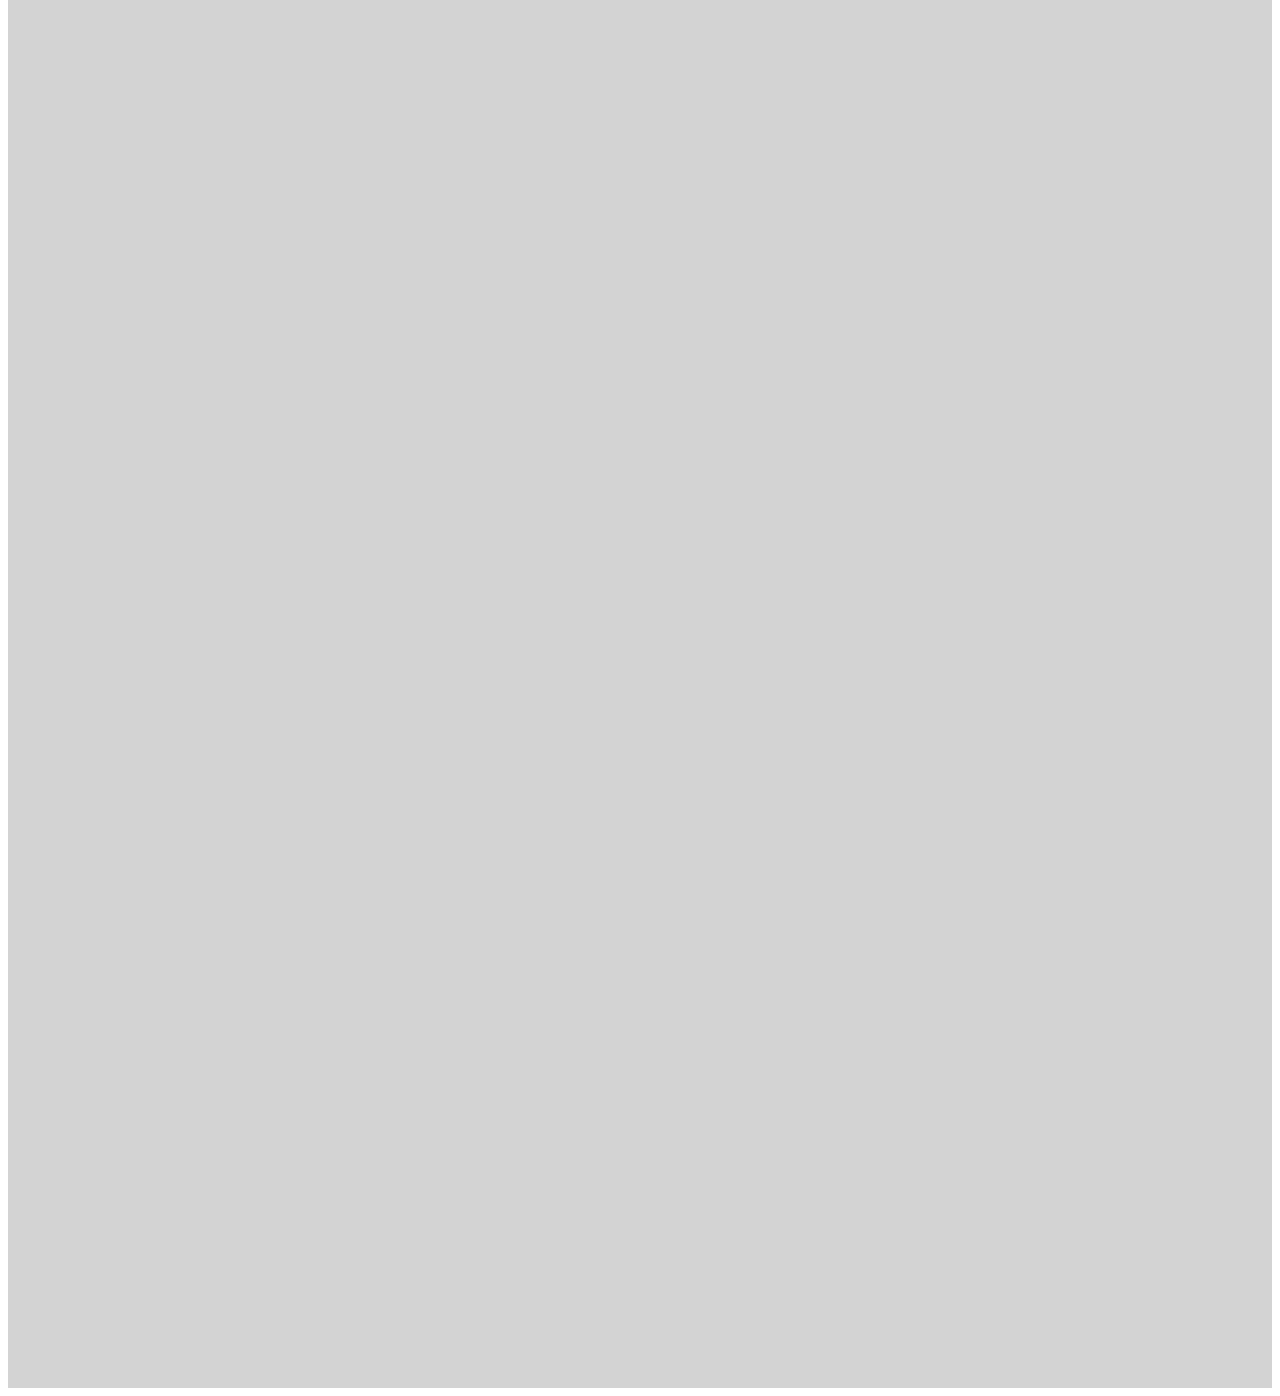
<file: test.html>
<!DOCTYPE html>
<html lang="en">
<head>
    <meta charset="UTF-8">
    <meta name="viewport" content="width=device-width, initial-scale=1.0">
    <title>Scroll to Top Event</title>
    <style>
        /* Full viewport height div */
        .content {
            width: 100%;
            height: 100vh; /* Full height of the viewport */
            background-color: lightblue;
            text-align: center;
            padding: 20px;
            margin: 0;
            font-size: 18px;
        }

        /* Hidden div to show when scrolled to top */
        .hidden-div {
            width: 100%;
            height: 100px;
            background-color: yellow;
            text-align: center;
            line-height: 100px;
            display: none; /* Initially hidden */
        }

        /* Extra content to allow scrolling */
        .extra-content {
            height: 2000px;
            background-color: lightgray;
            padding: 20px;
        }
    </style>
</head>
<body>

    <!-- Div that will be displayed when scrolled to the top -->
    <div id="topDiv" class="hidden-div">
        You have scrolled to the top!
    </div>

    <!-- Regular content that can be scrolled -->
    <div class="content">
        <h2>Scroll down and back up to the top</h2>
    </div>

    <!-- Extra content to enable scrolling -->
    <div class="extra-content">
        <h2>Extra Content</h2>
        <p>Scroll down and back up to see the "scroll to top" event trigger.</p>
    </div>

    <script>
        // Function to detect when user scrolls to the top
        function checkScrollPosition() {
            var topDiv = document.getElementById('topDiv');

            // Check if the scroll position is at the top (scrollY == 0)
            if (window.scrollY === 0 || document.documentElement.scrollTop === 0) {
                // Display the div when at the top
                topDiv.style.display = 'block';
            } else {
                // Hide the div when not at the top
                topDiv.style.display = 'none';
            }
        }

        // Listen for scroll events
        window.addEventListener('scroll', checkScrollPosition);
    </script>

</body>
</html>
</file>
<file: style.css>
@font-face {
  font-family: 'NexaBold';
  src: url('./public/fonts/font-used/nexa-bold.otf') format('opentype');
  font-weight: bold;
  }
  
  @font-face {
  font-family: 'NexaLight';
  src: url('./public/fonts/font-used/nexa-light.otf') format('opentype'); /* OpenType font */
  font-weight: normal;
  }

  
* {
  margin: 0;
  padding: 0;
  box-sizing: border-box;
}



section {
  height: 100vh;
  display: flex;
  justify-content: center;
  align-items: center;  
}

body{
  scroll-behavior: smooth;
  font-family: "NexaLight";
  box-sizing: border-box;
  height: 100%;
}

/* @media screen and (max-width:1240px){
  section {
    height: 100%;  
  }
} */

.header{
  position: absolute;
  top: 15px;
  z-index: 20;
  background-color: #f9f9f9;
  padding: 0px;
}
.logo_section{
  display: flex;
  justify-content:space-between;
  align-items: center;
  padding-left: 5px;
}

.logo_section img{
  height: 40px;
  margin-top: 10px;
}
.logo_section span{
  margin-top: 10px;
letter-spacing: 1px;
font-weight: 500;
color: #000;
text-transform: uppercase;
}
.top-band{
padding: 0px 0px;
}

.main_nanbar{
  background-color: #f9f9f9;
}
.navbar ul li{
margin: 0px 10px;
}
.navbar ul li a{
  color: #212022;
  font-weight: 500;
  font-size: 16px;
  line-height: 23px;
  padding: 10px;
  text-decoration: none;
  font-style: normal;
}



.mie_ride_banner{

background-image: -moz-linear-gradient( -89deg, rgba(71,75,85,0.99608) 0%, rgb(71,75,85) 0%, rgb(57,60,67) 40%, rgb(22,22,22) 100%);
background-image: -webkit-linear-gradient( -89deg, rgba(71,75,85,0.99608) 0%, rgb(71,75,85) 0%, rgb(57,60,67) 40%, rgb(22,22,22) 100%);
background-image: -ms-linear-gradient( -89deg, rgba(71,75,85,0.99608) 0%, rgb(71,75,85) 0%, rgb(57,60,67) 40%, rgb(22,22,22) 100%);

}

.banner_main{
  margin-top: 50px;
}

.banner_main #BannerIndicators .carousel-indicators{
justify-content: space-between;
margin-right:0% !important;
margin-bottom: -1.5rem !important;
margin-left: 0% !important;

}
.banner_main #BannerIndicators .carousel-indicators button{
width: 10%;
height: 2px;
}
.banner_main #BannerIndicators .carousel-indicators [data-bs-target] {
  border: 0px solid #fff;
}


.mie_ride_about{
  background-color: #f9f9f9;
  padding: 30px 0px;
  /* height: 100vh; */
  }


.mie_ride_about .main_title_line{
  padding-top: 20px;
  padding-bottom: 20px;
 }
 
 .mie_ride_about .main_title_line h4{
  font-size: 25px;
  font-family: "NexaLight";
  color: rgb(0, 0, 0);
  text-transform: uppercase;
  text-align: center;
  letter-spacing: 5px;
 
}
.mie_ride_about .main_title_line p{
  letter-spacing: 1px;
  text-transform: uppercase;
  margin-top: 20px;
  font-size: 12px;
  font-family: "NexaBold";
  color: rgba(0, 0, 0, 0.902);
}

.mie_ride_about_desc{
  margin-top: 20px;
  background-color: rgb(255, 198, 29);
}



.mie_ride_about_desc .mie_ride_about_desc_text p{
  padding: 25px;
  letter-spacing: 1px;
  text-align: center;
  line-height: 30px;
  font-size: 13px;
  font-family: "NexaBold";
  color: rgba(0, 0, 0, 0.902);
    
}
.mie_ride_about_desc .mie_ride_about_desc_text{
  padding:  40px 0px;
  
}

@media screen and (max-width:991px) {
  
  .mie_ride_about{ 
    padding-top: 40px;
    padding-bottom: 30px;
    }
    .mie_ride_about_desc .mie_ride_about_desc_text p {
      padding: 10px;
     font-size: 14px;
      text-align: center;
      line-height: 25px;
  }
 

  .mie_ride_about .main_title_line p{
    font-size: 12px; 

  }
  .mie_ride_about .main_title_line{
      padding-top: 0px;
      padding-bottom: 0px;
     }
  .mie_ride_about_desc .mie_ride_about_desc_text{
    padding:  40px 0px;  
  }
}

.mie_ride_service{
  background-image: -moz-linear-gradient( -89deg, rgb(22,22,22) 0%, rgb(57,60,67) 72%, rgb(71,75,85) 100%, rgba(71,75,85,0.99608) 100%);
background-image: -webkit-linear-gradient( -89deg, rgb(22,22,22) 0%, rgb(57,60,67) 72%, rgb(71,75,85) 100%, rgba(71,75,85,0.99608) 100%);
background-image: -ms-linear-gradient( -89deg, rgb(22,22,22) 0%, rgb(57,60,67) 72%, rgb(71,75,85) 100%, rgba(71,75,85,0.99608) 100%);

}



.mie_ride_service .mie_ride_service_left_main{
  width:100%;
  margin-top: 40px;
  padding:  40px 0px;  
  position: relative;
  z-index: 3;
  padding: 10px;
  font-family: 'NexaLight';

}
.mie_ride_service .main_title_line{
padding: 20px 0px;
}

.mie_ride_service .main_title_line h4{
  color: rgb(255, 255, 255);
  font-size: 25px;
  font-family: "NexaLight";
  text-transform: uppercase;
  text-align: center;
  letter-spacing: 5px;

}
.mie_ride_service .main_title_line p{ 
  font-family: "NexaLight";
  color: rgb(255, 255, 255);
  line-height: 1.32;
letter-spacing: 6px;
margin-top: 15px;
font-size: 14px;
}

.mie_ride_service .mie_ride_service_left_main h4{
right: 43px;
top: 0px;
color: #646464;
position: absolute;
text-transform: uppercase;
font-weight:300;
z-index: 100;
letter-spacing: 2px;
font-size: 16px;
}
.mie_ride_service .mie_ride_service_right_main h4{
left: 30px;
top: 0px;
color: #646464;
position: absolute;
text-transform: uppercase;
font-weight: 300;
z-index: 100;
letter-spacing: 2px;
font-size: 16px;
}
.mie_ride_service  .description {
  text-align: center;
  font-size: 13px;
  display: none;
  padding: 40px 10px;
  color: #fff;

}

/* When section is active, show the description */
.mie_ride_service .activeservice .description{
display: block;
overflow: hidden;
/* height: 100px; */
position: relative;
}

/* left */
.mie_ride_service .mie_ride_service_left_main{
width:100%;
margin-top: 340px;
position:relative;
z-index: 100;
background-color: #f9f9f9;
border-radius: 30px;
padding: 0px 10px;

}

.mie_ride_service  .mie_ride_service_left_main_image{
position: absolute;
margin-top: -15px;
width: 100%;
left: 0px;
right: 0px;

}

.mie_ride_service  .mie_ride_service_left_main_image .top_image_left{
margin-top: -30px;
width:100%;
height: 230px;

}

.mie_ride_service .mie_ride_service_left_main  .mie_ride_service_left_main_2{
width: 100%;
overflow: hidden;
position:relative;
left: 0;
margin-top: -300px;
z-index: 3;

}
.mie_ride_service .mie_ride_service_left_main  .mie_ride_service_left_main_2 .mie_ride_service_left_2 {
width: 100%;
overflow: hidden;
position: relative;
z-index: 1;
padding: 10px;
margin-top:-15px;
border-radius: 0px 40px 0px 0px;

}

.mie_ride_service .mie_ride_service_left_main .mie_ride_service_left_main_2 .mie_ride_service_left_2 .top_image_Sharing{
position: absolute;
width: 100%;
left: 0;
top: -75px;
height: 100px;
z-index: 140;
}

.mie_ride_service .mie_ride_service_left_main .mie_ride_service_left_main_2 .mie_ride_service_left_2 .Sharing {
background-color: rgb(255, 198, 29);
position: relative;
margin-top: 83px;
  padding: 20px 0px;
color:black;
z-index: 135;
-webkit-box-shadow: 2px 3px 16px -10px rgba(66, 68, 90, 1);
-moz-box-shadow: 2px 3px 16px -10px rgba(66, 68, 90, 1);
box-shadow: 2px 3px 16px -10px rgba(66, 68, 90, 1);

}

.mie_ride_service .mie_ride_service_left_main .mie_ride_service_left_main_2 .mie_ride_service_left_2 .service_icon_text{
display: flex;
justify-content: space-between;
width: 100%;
z-index: 140;
color: #000;
position: absolute;
margin-top: -85px;
padding: 5px;
}
.mie_ride_service .mie_ride_service_left_main .mie_ride_service_left_main_2 .mie_ride_service_left_2 .service_icon_text img{
position: absolute;
top:0px;
left: 30px;
height: 30px;
width: 30px;
}
.mie_ride_service .mie_ride_service_left_main .mie_ride_service_left_main_2 .mie_ride_service_left_2 .service_icon_text p{
position: absolute;
right: 30px;
font-size: 18px;
top: 45px;
color: rgb(1, 1, 1);

}
.mie_ride_service .mie_ride_service_left_main .mie_ride_service_left_main_2 .mie_ride_service_left_2 .description{
color: rgb(1, 1, 1);
padding-bottom: 50px;
margin-top: -30px;
font-size: 12px;
}


.mie_ride_service .mie_ride_service_left_main  .mie_ride_service_left_main_3{
width: 100%;
overflow: hidden;
position:relative;
left: 0;
margin-top: -70px;
z-index: 3;
}
.mie_ride_service .mie_ride_service_left_main  .mie_ride_service_left_main_3 .mie_ride_service_left_3 {
width: 100%;
overflow: hidden;
position: relative;
z-index: 1;
padding: 10px;
margin-top:-15px;
border-radius: 0px 40px 0px 0px;
}

.mie_ride_service .mie_ride_service_left_main .mie_ride_service_left_main_3 .mie_ride_service_left_3 .top_image_personal{
position: absolute;
width: 100%;
left: 0;
top: -75px;
height: 100px;
z-index: 140;
}
.mie_ride_service .mie_ride_service_left_main .mie_ride_service_left_main_3 .mie_ride_service_left_3 .personal {
background-color: #000;
position: relative;
margin-top: 80px;
padding: 30px 10px;
z-index: 135;
-webkit-box-shadow: 2px 3px 16px -10px rgba(66, 68, 90, 1);
-moz-box-shadow: 2px 3px 16px -10px rgba(66, 68, 90, 1);
box-shadow: 2px 3px 16px -10px rgba(66, 68, 90, 1);

}

.mie_ride_service .mie_ride_service_left_main .mie_ride_service_left_main_3 .mie_ride_service_left_3 .service_icon_text{
display: flex;
justify-content: space-between;
width: 100%;
z-index: 140;
color: #fff;
position: absolute;
margin-top: -90px;
/* padding: 20px 0px; */
}
.mie_ride_service .mie_ride_service_left_main .mie_ride_service_left_main_3 .mie_ride_service_left_3 .service_icon_text img{
position: absolute;
top: -10px;
left: 20px;
height: 30px;
width: 30px;
}
.mie_ride_service .mie_ride_service_left_main .mie_ride_service_left_main_3 .mie_ride_service_left_3 .service_icon_text p{
position: absolute;
right: 30px;
font-size: 18px;
color: #d7d7d7;
top: 35px;

}
.mie_ride_service .mie_ride_service_left_main .mie_ride_service_left_main_3 .mie_ride_service_left_3 .description{
color: #fff;
font-size: 12px;
padding: 65px 0px;
margin-top: -70px;
  
}


.mie_ride_service .mie_ride_service_left_main  .mie_ride_service_left_main_4{
width: 100%;
overflow: hidden;
position:relative;
left: 0;
margin-top: -95px;
z-index: 3;
}
.mie_ride_service .mie_ride_service_left_main  .mie_ride_service_left_main_4 .mie_ride_service_left_4 {
width: 100%;
overflow: hidden;
position: relative;
z-index: 1;
padding: 10px;
margin-top:-15px;
border-radius: 0px 40px 0px 0px;
}

.mie_ride_service .mie_ride_service_left_main .mie_ride_service_left_main_4 .mie_ride_service_left_4 .top_image_Airport{
position: absolute;
width: 100%;
left: 0;
top: -75px;
height: 100px;
z-index: 140;
}

.mie_ride_service .mie_ride_service_left_main .mie_ride_service_left_main_4 .mie_ride_service_left_4 .airport {
background-color: #ec5c13;
position: relative;
margin-top: 80px;
padding: 50px 0px;
z-index: 135;
-webkit-box-shadow: 2px 3px 16px -10px rgba(66, 68, 90, 1);
-moz-box-shadow: 2px 3px 16px -10px rgba(66, 68, 90, 1);
box-shadow: 2px 3px 16px -10px rgba(66, 68, 90, 1);
}

.mie_ride_service .mie_ride_service_left_main .mie_ride_service_left_main_4 .mie_ride_service_left_4 .service_icon_text{
display: flex;
justify-content: space-between;
width: 100%;
z-index: 140;
color: #fff;
position: absolute;
margin-top: -100px;
/* padding: 30px 10px; */
}
.mie_ride_service .mie_ride_service_left_main .mie_ride_service_left_main_4 .mie_ride_service_left_4 .service_icon_text img{
position: absolute;
height: 30px;
width: 30px;
top: -16px;
left: 30px;
}
.mie_ride_service .mie_ride_service_left_main .mie_ride_service_left_main_4 .mie_ride_service_left_4 .service_icon_text p{
position: absolute;
right: 30px;
top:25px;
font-size: 18px;
color: #d7d7d7;

} 
.mie_ride_service .mie_ride_service_left_main .mie_ride_service_left_main_4 .mie_ride_service_left_4 .description{
color: #fff;
font-size: 12px;
margin-top: -100px;
    padding: 75px 5px;
}

.mie_ride_service .mie_ride_service_left_main  .mie_ride_service_left_main_5{
width: 100%;
overflow: hidden;
position:relative;
left: 0;
margin-top: -135px;
z-index: 3;
}
.mie_ride_service .mie_ride_service_left_main  .mie_ride_service_left_main_5 .mie_ride_service_left_5 {
width: 100%;
overflow: hidden;
position: relative;
z-index: 1;
padding: 10px;
margin-top:-15px;
border-radius: 0px 40px 0px 0px;
}
.mie_ride_service .mie_ride_service_left_main .mie_ride_service_left_main_5 .mie_ride_service_left_5 .top_image_driver{
position: absolute;
width: 100%;
left: 0;
top: -75px;
height: 100px;
z-index: 140;
}
.mie_ride_service .mie_ride_service_left_main .mie_ride_service_left_main_5 .mie_ride_service_left_5 .driver {
background-color: #60e053;
position: relative;
margin-top: 85px;
padding: 25px 0px;
z-index: 135;
-webkit-box-shadow: 2px 3px 16px -10px rgba(66, 68, 90, 1);
-moz-box-shadow: 2px 3px 16px -10px rgba(66, 68, 90, 1);
box-shadow: 2px 3px 16px -10px rgba(66, 68, 90, 1);
}
.mie_ride_service .mie_ride_service_left_main .mie_ride_service_left_main_5 .mie_ride_service_left_5 .service_icon_text{
display: flex;
justify-content: space-between;
width: 100%;
z-index: 140;
color: #fff;
position: absolute;
margin-top: -90px;
/* padding: 20px; */
} 
.mie_ride_service .mie_ride_service_left_main .mie_ride_service_left_main_5 .mie_ride_service_left_5 .service_icon_text img{
position: absolute;
height: 30px;
width: 30px;
top: 0px;
left: 30px;
} 
.mie_ride_service .mie_ride_service_left_main .mie_ride_service_left_main_5 .mie_ride_service_left_5 .service_icon_text p{
position: absolute;
right: 30px;
font-size: 18px;
top: 40px;
color: #6c6c6c;

} .mie_ride_service .mie_ride_service_left_main .mie_ride_service_left_main_5 .mie_ride_service_left_5 .description{
  padding: 50px 10px;
  font-size: 12px;
  margin-top: -50px;
  color: #000;
}
.mie_ride_service .mie_ride_service_left_main  .mie_ride_service_left_main_6{
width: 100%;
overflow: hidden;
position:relative;
left: 0;
margin-top: -90px;
z-index: 3;
padding-bottom: 15px;
}
.mie_ride_service .mie_ride_service_left_main  .mie_ride_service_left_main_6 .mie_ride_service_left_6 {
width: 100%;
overflow: hidden;
position: relative;
z-index: 1;
padding: 10px;
margin-top:-15px;
border-radius: 0px 40px 0px 0px;
}

.mie_ride_service .mie_ride_service_left_main .mie_ride_service_left_main_6 .mie_ride_service_left_6 .top_image_Intercity{
position: absolute;
width: 100%;
left: 0;
top: -70px;
height: 100px;
z-index: 140;
}

.mie_ride_service .mie_ride_service_left_main .mie_ride_service_left_main_6 .mie_ride_service_left_6 .intercity {
background-color: #ed2236;
position: relative;
margin-top: 80px;
padding: 25px 0px;
z-index: 135;
border-radius: 0px 0px 20px 20px;
-webkit-box-shadow: 2px 3px 16px -10px rgba(66, 68, 90, 1);
-moz-box-shadow: 2px 3px 16px -10px rgba(66, 68, 90, 1);
box-shadow: 2px 3px 16px -10px rgba(66, 68, 90, 1);
}

.mie_ride_service .mie_ride_service_left_main .mie_ride_service_left_main_6 .mie_ride_service_left_6 .service_icon_text{
display: flex;
justify-content: space-between;
width: 100%;
z-index: 140;
color: #fff;
position: absolute;
margin-top: -90px;
padding: 20px;
}
.mie_ride_service .mie_ride_service_left_main .mie_ride_service_left_main_6 .mie_ride_service_left_6 .service_icon_text img{
position: absolute;
height: 30px;
width: 30px;
top: 10px;
left: 30px;
} 
.mie_ride_service .mie_ride_service_left_main .mie_ride_service_left_main_6 .mie_ride_service_left_6 .service_icon_text p{
position: absolute;
right: 30px;
font-size: 18px;
top: 55px;
color: #d7d7d7;

} 
.mie_ride_service .mie_ride_service_left_main .mie_ride_service_left_main_6 .mie_ride_service_left_6 .description{
padding: 20px 10px;
font-size: 12px;
margin-top: -10px;
}

/* right */
.mie_ride_service .mie_ride_service_right_main{
    width:100%;
    margin-top: 340px;
    position: relative;
    z-index: 100;
    padding: 0px 10px;
    background-color: #f9f9f9;
    border-radius: 30px;
    font-family: 'NexaLight';
}

.mie_ride_service  .mie_ride_service_right_main_image{
  position:absolute;
  margin-top:-15px;
  width:100%;
  left: 0;
}

.mie_ride_service  .mie_ride_service_right_main_image .top_image_right{
  margin-top: -30px;
  width:100%;
  height: 230px;

  }

.mie_ride_service .mie_ride_service_right_main  .mie_ride_service_right_main_2{
    width: 100%;
    overflow: hidden;
    position:relative;
    left: 0;
    margin-top: -300px;
    z-index: 3;
   }
.mie_ride_service .mie_ride_service_right_main  .mie_ride_service_right_main_2 .mie_ride_service_right_2 {
    width: 100%;
    overflow: hidden;
    position: relative;
    z-index: 1;
    padding: 10px;
    margin-top:-25px;
    /* background-color: #f9f9f9; */
    border-radius: 0px 40px 0px 0px;
  }

.mie_ride_service .mie_ride_service_right_main .mie_ride_service_right_main_2 .mie_ride_service_right_2 .top_image_Availabilty{
    position: absolute;
    width: 100%;
    left: 0;
    top: -65px;
    height: 100px;
    z-index: 140;
  }

.mie_ride_service .mie_ride_service_right_main .mie_ride_service_right_main_2 .mie_ride_service_right_2 .Availabilty {
    background-color: #f3e638;
    position: relative;
    margin-top: 85px;
    padding: 30px 10px;
    color: #000;
    z-index: 135;
   
  }

.mie_ride_service .mie_ride_service_right_main .mie_ride_service_right_main_2 .mie_ride_service_right_2 .service_icon_text{
    display: flex;
justify-content: space-between;
width: 100%;
z-index: 140;
color: #fff;
position: absolute;
margin-top: -90px;
padding: 5px;
  }
.mie_ride_service .mie_ride_service_right_main .mie_ride_service_right_main_2 .mie_ride_service_right_2 .service_icon_text img{
    position: absolute;
    height: 30px;
    width: 30px;
    top: 5px;
    right: 30px;
  }
.mie_ride_service .mie_ride_service_right_main .mie_ride_service_right_main_2 .mie_ride_service_right_2 .service_icon_text p{
    position: absolute;
    /* left: 30px; */
    font-size: 18px;
    top: 50px;
    color: #000;
  
  }
.mie_ride_service .mie_ride_service_right_main .mie_ride_service_right_main_2 .mie_ride_service_right_2  .description{
  padding: 50px 10px;
  font-size: 12px;
  margin-top: -45px;
    color: #000;
  }
  


.mie_ride_service .mie_ride_service_right_main .mie_ride_service_right_main_3{
    width: 100%;
    overflow: hidden;
    position:relative;
    left: 0;
    margin-top: -100px;
    padding-bottom: 15px;
    /* background-color: #f9f9f9; */
    z-index: 3;
   }
.mie_ride_service .mie_ride_service_right_main  .mie_ride_service_right_main_3 .mie_ride_service_right_3 {
    width: 100%;
    overflow: hidden;
    position: relative;
    z-index: 1;
    padding: 10px;
    margin-top: 10px;
    /* background-color: #f9f9f9; */
    border-radius: 0px 40px 0px 0px;
  }

.mie_ride_service .mie_ride_service_right_main .mie_ride_service_right_main_3 .mie_ride_service_right_3 .top_image_route{
    position: absolute;
    width: 100%;
    left: 0;
    top: -90px;
    height: 100px;
    z-index: 6;
  }

.mie_ride_service .mie_ride_service_right_main .mie_ride_service_right_main_3 .mie_ride_service_right_3 .share_route {
    background-color: #024596;
    position: relative;
    margin-top: 90px;
    padding: 15px 0px;
    color: white;
    z-index: 4;
    border-radius: 0px 0px 20px 20px;
   
  }

 

.mie_ride_service .mie_ride_service_right_main .mie_ride_service_right_main_3 .mie_ride_service_right_3 .service_icon_text{
    display: flex;
justify-content: space-between;
width: 100%;
z-index: 140;
color: #fff;
position: absolute;
margin-top: -100px;
padding: 20px;
  }
 .mie_ride_service .mie_ride_service_right_main .mie_ride_service_right_main_3 .mie_ride_service_right_3 .service_icon_text img{
    position: absolute;
    height: 30px;
    width: 30px;
    top: 5px;
    right: 30px;
  }
 .mie_ride_service .mie_ride_service_right_main .mie_ride_service_right_main_3 .mie_ride_service_right_3 .service_icon_text p{
    position: absolute;
    /* left: 30px; */
    font-size: 18px;
    top: 55px;
    color: #fff;
  
  }
.mie_ride_service .mie_ride_service_right_main .mie_ride_service_right_main_3 .mie_ride_service_right_3  .description{
    padding: 40px 10px;
    font-size: 12px;
    margin-top: -20px;
  }
  


  @media screen and (max-width:991px) {
  
    .mie_ride_banner{
     height: 100%;
    }
    .banner_main {
      margin-top: 100px;
      padding-top: 10px;
      padding-bottom: 70px;
  }
      .logo_section{
        padding: 10px;
      }
      .logo_section img {
        margin-top: 0px;
    }
    .banner_main #BannerIndicators .carousel-indicators {
      padding: 0px 10px;
    }
    .mie_ride_service{
      height: 100%;
    }
     .mie_ride_service .main_title_line p {
          margin-top: 20px;
          padding: 20px 0px;
           font-size: 13px;
        }
    
   .main_ride_service {
         height: 100%;
        padding-bottom: 100px;
        
    }
    .mie_ride_service .main_title_line {
      padding: 0px 0px;
      margin-top: 80px;
  }
    .mie_ride_service .mie_ride_service_right_main  .mie_ride_service_right_main_2{
      margin-top: 0px;
     }

 .mie_ride_service .mie_ride_service_right_main .mie_ride_service_right_main_2 .mie_ride_service_right .Availabilty {
       margin-top: 80px;
    
    }

   .mie_ride_service .mie_ride_service_right_main {
      margin-top: 85px;
    }
      
   
    }



   .mie_ride_benifits{
      
      font-family: 'NexaLight';
      
      }
  
 .mie_ride_benifits .mie_ride_benifits_title {
        padding: 20px 0px;
   }

 .mie_ride_benifits .mie_ride_benifits_title h4{
  font-size: 25px;
  font-family: "NexaLight";
  color: rgb(0, 0, 0);
  text-transform: uppercase;
  text-align: center;
  letter-spacing: 5px;
        
      }
  
 .mie_ride_benifits .benifits_row_one .benifits_row_colum {
        background-color: #60e053;
        width: 100%;
        box-shadow: 0px 5px 6px 2px rgba(0,0,0,0.1);  
        border-radius: 10px;
        margin-bottom: 20px;
       
    }
  
.mie_ride_benifits .benifits_row_one .benifits_row_one_header{
      font-size: 18px;
      padding: 10px;
    }
.mie_ride_benifits .benifits_row_one_header1{
      font-size: 18px;
      padding: 10px;
    }
  
.mie_ride_benifits .benifits_row_one .user_text_section{
      min-height: 100px;
      text-align: center;
    }
  
.mie_ride_benifits .benifits_row_one .user_text_section img{
      height: 170px;
    }
.mie_ride_benifits .benifits_row_one .driver_text_section img{
      height: 170px;
    }
.mie_ride_benifits .benifits_row_one .user_text_section p{
         font-size: 30px;
         margin: 0px;
         padding: 0px;
         letter-spacing: 2px;
         font-weight: bold;
        color:#fff;
        filter: drop-shadow(-0.5px 0 0 rgb(10, 10, 10))
                drop-shadow(0.5px 0 0 rgb(12, 12, 12))
                drop-shadow(0 -0.5px 0 rgb(17, 17, 17))
                drop-shadow(0 0.5px 0 rgb(16, 16, 16));
     
    }
.mie_ride_benifits .benifits_row_one .user_text_section h5{
     text-transform: uppercase;
     margin: 0px;
     padding: 0px;
     font-weight: bold;
     font-size: 30px;
     letter-spacing: 2px;
     background-color: #60e053;
    }
  
.mie_ride_benifits .benifits_row_one .driver_text_section h5{
      text-transform: uppercase;
      margin: 0px;
      padding: 0px;
      font-weight: bold;
      font-size: 30px;
      letter-spacing: 2px;
      text-align: center;
      background-color: rgb(255, 198, 29);
      
     }
  
     
 
  
.mie_ride_benifits .benifits_row_one .driver_text_section p{
      font-size: 30px;
      margin: 0px;
      padding: 0px;
      text-align: center;
      letter-spacing: 2px;
      font-weight: bold;
     color:#fff;
     filter: drop-shadow(-0.5px 0 0 rgb(10, 10, 10))
             drop-shadow(0.5px 0 0 rgb(12, 12, 12))
             drop-shadow(0 -0.5px 0 rgb(17, 17, 17))
             drop-shadow(0 0.5px 0 rgb(16, 16, 16));
  
  }
.mie_ride_benifits .benifits_row_one .benifits_row_colum .number_icon{
      text-align: center;
      padding: 10px;
  }
   
  
.mie_ride_benifits .benifits_row_one .benifits_row_colum .number_icon img{
  width: 35px;
  height: 35px;
  font-weight: bold;
  }

  .mie_ride_benifits .benifits_row_colum_main  .benifits_row_colum_up_2 .number_icon_title_up{
      height: 95px;
      display: flex;
      justify-content: start;
      align-items: end;
      padding: 0px 5px;
      font-family: 'NexaBold';
     
  }
  .mie_ride_benifits .benifits_row_one .benifits_row_colum .number_icon_title_up p{
      color: #000;
      text-align: start;
     text-transform: uppercase;
        font-weight: 600;
        line-height: 18px;
        font-size: 13px;
    }
    .mie_ride_benifits .benifits_row_one  .benifits_row_colum_up_2{
      position: relative;
      z-index: 2;
      margin-top: -100px;
      margin-left: 8px;
      width: 95%;
      min-height: 140px;
        transform: rotate(10deg);
        box-shadow: 0px 5px 6px 2px rgba(0,0,0,0.1);  
      
    }
    
  
.mie_ride_benifits .benifits_row_one .benifits_row_colum .number_icon_title{
      height: 120px;
      display: flex;
      justify-content: start;
      align-items: end;
      padding: 0px 5px;
      font-family: 'NexaBold';
      
  }

  
.mie_ride_benifits .benifits_row_one .benifits_row_colum .number_icon_title p{
    color: #000;
    text-align: start;
   text-transform: uppercase;
      font-weight: 600;
      line-height: 18px;
      font-size: 13px;
  }
  
.mie_ride_benifits .benifits_row_one .benifits_row_colum_driver .number_icon_title{
    height: 120px;
    display: flex;
    align-items: end;
    justify-content: start;
    padding: 0px 5px;
    font-family: 'NexaBold';
  }
.mie_ride_benifits .benifits_row_one .benifits_row_colum_driver .number_icon_title p{
    color: #000;
    text-align: start;
   text-transform: uppercase;
    font-weight: 600;
    line-height: 18px;
    font-size: 13px;
   
  }
  
  
.mie_ride_benifits .benifits_row_one  .benifits_row_colum_bellow_2{
    position: relative;
    z-index: 1;
    min-height: 130px;
    transform: rotate(-2deg);
    width: 95%;
    background-color: #0b0b0b;
    
  }
.mie_ride_benifits .benifits_row_one  .benifits_row_colum_bellow_2 .number_icon{
  color:#60e053 ;
  font-size: 30px;
  font-weight:bolder;
  padding: 0;
  }
.mie_ride_benifits .benifits_row_one  .benifits_row_colum_bellow_2 .number_icon b{
    position: absolute;
    left:5px;
  }
  
.mie_ride_benifits .benifits_row_one  .benifits_row_colum_up_2 .number_icon_2{
   padding: 10px;
  }
.mie_ride_benifits .benifits_row_one  .benifits_row_colum_up_2 .number_icon_2 img{
    width: 20px;
   }
  

  
.mie_ride_benifits .benifits_row_one .benifits_row_colum_driver {
    background-color: rgb(255, 198, 29);
    /* min-height: 200px; */
    width: 100%;
    box-shadow: 0px 5px 6px 2px rgba(0,0,0,0.1); 
    border-radius: 10px;
    margin-bottom: 20px;
   
  }
  
.mie_ride_benifits .benifits_row_one .benifits_row_colum_driver .number_icon{
    text-align: center;
    padding: 10px;
  }
  
  
.mie_ride_benifits .benifits_row_one .benifits_row_colum_driver .number_icon img{
  width: 35px;
  height: 35px;
  font-weight: bold;
  }
  

  
.mie_ride_benifits .benifits_row_one  .benifits_row_colum_driver_bellow_2{
    position: relative;
    z-index: 1;
    min-height: 130px;
    transform: rotate(-2deg);
    width: 95%;
    background-color: #0b0b0b;
  
  }
.mie_ride_benifits .benifits_row_one  .benifits_row_colum_driver_bellow_2 .number_icon{
  color:#60e053 ;
  font-size: 30px;
  font-weight:bolder;
  padding: 0;
  }
.mie_ride_benifits .benifits_row_one  .benifits_row_colum_driver_bellow_2 .number_icon b{
  position: absolute;
  left:5px;
  }
  
.mie_ride_benifits .benifits_row_one  .benifits_row_colum_driver_up_2 .number_icon_2{
  padding: 10px;
  }
  
.mie_ride_benifits .benifits_row_one  .benifits_row_colum_driver_up_2 .number_icon_2 img{
    width: 20px;
    }
  
.mie_ride_benifits .benifits_row_one  .benifits_row_colum_driver_up_2{
    position: relative;
    z-index: 2;
    margin-top: -100px;
    margin-left: 8px;
    width: 95%;
    min-height: 140px;
    transform: rotate(10deg);
    box-shadow: 0px 5px 6px 2px rgba(0, 0, 0, 0.1);
  
  }
  .mie_ride_benifits .benifits_row_one .benifits_row_colum_driver_up_2 .number_icon_title_up{
    height: 90px;
   display: flex;
   justify-content: start;
  align-items: end;
  padding: 0px 5px;
  font-family: 'NexaBold';
    }
  
  .mie_ride_benifits .benifits_row_one .benifits_row_colum_driver_up_2 .number_icon_title_up p{
      color: #000;
      text-align: start;
     text-transform: uppercase;
      font-weight: 600;
      line-height: 15px;
      font-size: 13px;
      font-family: 'NexaBold';
    }
  
.mie_ride_benifits .benifits_row_one_2{
    margin-top: 20px;
  }

  @media screen and (max-width:991px) {
      .mie_ride_benifits .benifits_row_one .user_text_section img {
             height: 130px;
         }
         
      .mie_ride_benifits .benifits_row_one .driver_text_section img {
           height: 130px;
         }
   }
  
  @media screen and (max-width:991px) {
  
    .mie_ride_benifits{
      height: 100%;
      padding: 60px 0px;
    } 
.mie_ride_benifits .benifits_row_one_2{
      margin-top: 0px;
    }
.mie_ride_benifits .benifits_row_one_1{
      margin-top: 20px;
      margin-bottom: 20px;
    }
.mie_ride_benifits .benifits_row_one .benifits_row_colum{
      height: 130px;
    }
.mie_ride_benifits .benifits_row_one .benifits_row_colum .number_icon_title{
  display: flex;
  height: 90px;
  align-items: end;
         
    }
    .mie_ride_benifits .benifits_row_one .benifits_row_colum .number_icon_title p {
      font-size: 10px;
      line-height: 10px;
  }
.mie_ride_benifits .benifits_row_one .benifits_row_colum .number_icon {
      text-align: start;
      padding: 3px;
  }
.mie_ride_benifits .benifits_row_one .benifits_row_colum {
    margin-bottom: 10px;
  }
  

.mie_ride_benifits .benifits_row_one .benifits_row_colum_bellow_2{
      min-height: 100px;
    }
.mie_ride_benifits .benifits_row_one .benifits_row_colum_up_2 {
      margin-top: -105px;
      margin-left: 9px;
      min-height:100px;
    }
    .mie_ride_benifits .benifits_row_one .benifits_row_colum .number_icon_title_up p {
      line-height: 13px;
      font-size: 10px;
  }
.mie_ride_benifits .benifits_row_one .benifits_row_colum_up_2 .number_icon_2{
      padding: 5px;
    }
.mie_ride_benifits .benifits_row_one .benifits_row_colum_up_2 .number_icon_2 img{
      width: 20px;
      height: 20px;
    }

.mie_ride_benifits .benifits_row_one .benifits_row_colum_bellow_2 .number_icon b {
      left: 1px;
      top: -3px;
      font-size: 25px;
  }

  .mie_ride_benifits .benifits_row_one .colum_bellow_2{
 height: 120px;
  }
  .mie_ride_benifits .benifits_row_one .colum_up_2{
    height: 120px;
    margin-top: -85px;
  }
   .mie_ride_benifits .benifits_row_one .benifits_row_colum .number_icon img{
      height: 30px;
      width: 30px;
    }
  
  
   
.mie_ride_benifits .benifits_row_one .benifits_row_colum_driver .number_icon_title {
      height: 80px;
      margin-top: 10px;
  }
.mie_ride_benifits .benifits_row_one .benifits_row_colum_driver_1{
    min-height: 130px;
  }
.mie_ride_benifits .benifits_row_one .benifits_row_colum_driver_bellow_2 .number_icon {
    font-size: 25px;
    
  }
.mie_ride_benifits .benifits_row_one .benifits_row_colum_driver_bellow_2{
      min-height: 60px;
    }
.mie_ride_benifits .benifits_row_one .benifits_row_colum_driver_main .benifits_row_colum_driver_bellow_2 {
      min-height: 100px;
  }
.mie_ride_benifits .benifits_row_one .benifits_row_colum_driver_main .benifits_row_colum_driver_up_2 {
      margin-top: -80px;
      margin-left: 9px;
      min-height: 60px;
    }
.mie_ride_benifits .benifits_row_one .benifits_row_colum_driver_up_2 .number_icon_title {
      height: 70px;
      justify-content: center;
      font-size: 9px;
      padding: 0;
      margin-top:0px;
      line-height: 10px;
    }
    .mie_ride_benifits .benifits_row_one .benifits_row_colum_driver_up_2 .number_icon_title_up p {
      
      line-height: 10px;
      font-size: 10px;
  }
.mie_ride_benifits .benifits_row_one .benifits_row_colum_driver_up_2 .number_icon_2{
      padding: 5px;
    }
.mie_ride_benifits .benifits_row_one .benifits_row_colum_driver .number_icon {
      padding: 3px;
      text-align: start;
  }
.mie_ride_benifits .benifits_row_one .benifits_row_colum_driver .number_icon_title p {
  font-size: 10px;
        line-height: 10px;
        padding: 0px 2px;
  }
.mie_ride_benifits .benifits_row_one .benifits_row_colum_driver_up_2 .number_icon_2 img{
      width: 20px;
      height: 20px;
    }
    
.mie_ride_benifits .benifits_row_one .benifits_row_colum_driver .number_icon img{
      height: 30px;
      width: 30px;
    }
  }


.mie_ride_features{
  font-family: 'NexaLight';
    padding: 70px 0px;
    background-image: -moz-linear-gradient( -89deg, rgb(22,22,22) 0%, rgb(57,60,67) 72%, rgb(71,75,85) 100%, rgba(71,75,85,0.99608) 100%);
    background-image: -webkit-linear-gradient( -89deg, rgb(22,22,22) 0%, rgb(57,60,67) 72%, rgb(71,75,85) 100%, rgba(71,75,85,0.99608) 100%);
    background-image: -ms-linear-gradient( -89deg, rgb(22,22,22) 0%, rgb(57,60,67) 72%, rgb(71,75,85) 100%, rgba(71,75,85,0.99608) 100%);
  
  }

.mie_ride_features .main_title_line h4{
  font-size: 25px;
  font-family: "NexaLight";
  text-transform: uppercase;
  text-align: center;
  letter-spacing: 5px;
  color: rgb(255, 255, 255);     
  }

.mie_ride_features .mie_ride_features_desc h4{
    color: #fff;
     padding: 10px 0px;
     letter-spacing: 2px;
     font-size: 15px;
     font-weight: 300;
  }
.mie_ride_features .mie_ride_features_desc{
    padding: 30px 0px;
  }

.mie_ride_features .notebook2 {
    width: 100%;
    height:400px;
    border-radius: 8px;
    background-image: url("./public/assets/images/book2.png");
    background-size:cover;
    background-repeat: no-repeat;
    position: relative;
    overflow: hidden;
  }
  
  
  /* Optionally, you can add this class to darken only specific notebooks */
.mie_ride_features .notebook4 {
    filter: brightness(0.9);
  }

  .mie_ride_features .notebook2 .notebook_ul_main{
    width: 100%;
    display: flex;
    justify-content: center;

  }
  
.mie_ride_features .notebook2 ul {
  width: 85%;
  position: absolute;
  /* left: 35px; */
  top: 30px;
  right: 0;
  overflow: hidden;
  padding: 15px;
  }
  
.mie_ride_features .notebook2 ul li {
  margin-bottom: 10px;
  line-height: 20px;
  font-size: 13px;
    list-style-type: none;
  }
  
.mie_ride_features .notebook2 .first {
    color: #55bd4a;
  }
  
.mie_ride_features .notebook2 .second {
    color: #fff;
  }
  
.mie_ride_features .notebook2 .third {
    color: rgb(255, 198, 29);
  }
  
  /* Add a custom bullet point for all list items */
.mie_ride_features .notebook2 ul li::before {
    content: "•"; /* Custom bullet point */
    color: inherit; /* Inherits the color of the list item */
    font-weight: bold;
    margin-right: 10px;
  }
 
  @media screen and (max-width:991px) {
    .mie_ride_features{
      height: 100%;
    }
 .mie_ride_features .mie_ride_features_desc h4{
  margin-top: 30px;
    font-size: 14px;
  }
 .mie_ride_features .mie_ride_features_desc {
    padding: 0px 0px;
  }  
  
  .mie_ride_features .notebook2 {
    width: 100%;
    height: 400px;
  
}
 
  }
  
  @media screen and (max-width: 768px) {

   .mie_ride_features .notebook2 ul {
      width: 80%; 
      top: 20px;
    }
   .mie_ride_features .notebook2 ul li {
    font-size: 12px;
    margin-bottom: 12px;
    line-height: 20px;
    }
  }

 
  
  .mie_ride_advertise{
    padding-top: 20px;
  
   }
  
   .mie_ride_advertise .iphone_details{
     padding: 5px;
   }
   
   .mie_ride_advertise .mie_ride_advertise_title h4{
    font-size: 25px;
    font-family: "NexaLight";
    color: rgb(0, 0, 0);
    text-transform: uppercase;
    text-align: center;
    letter-spacing: 5px;
    margin-top: 10px;
   
   }
   .mie_ride_advertise .advertise-main{
    font-family: 'NexaBold';
   }
   .mie_ride_advertise .main_iphone{
     padding: 10px;
   
   }
   
   .mie_ride_advertise .iphone_details .iphone_details_below{
     position: relative;
    background-color: rgb(255, 198, 29);
    height: 160px;
    width: 100%;
    z-index: 1;
    border-radius: 10px;
    margin-top: 20px;
   }
   .mie_ride_advertise .iphone_details .iphone_details_up{
     position: relative;
    background-color:#000000;
    height: 160px;
    width: 100%;
    z-index: 2;
    border-radius: 10px;
    margin-top: -170px;
    margin-left: 10px;
   }
   
   .mie_ride_advertise  .left_text_box{
     width: 100%;
     display: flex;
     justify-content: center;
   }
   .mie_ride_advertise  .left_text_box .down_box{
     position: relative;
     background-color:#000000;
     z-index: 1;
     border-radius: 10px;
     height: 250px;
     margin-top: 180px;
     right: 0;
   
   }
   
   .mie_ride_advertise .left_text_box .up_box{
     position: relative;
     background-color: rgb(255, 198, 29);
     z-index: 2;
     border-radius: 10px;
     height: 250px;
    margin-top:-260px;
    margin-left: 10px;
    padding: 10px;
    right: 0;
   
   }
   .mie_ride_advertise .left_text_box .up_box p{
     color: #000;
    padding: 10px;
    font-size: 14px;
    text-align: center;
    font-family: 'NexaLight';
   }
   .mie_ride_advertise .left_text_box .up_box .up_box_hand{
     position: absolute;
     right: 10px;
     bottom: -10px;
   }
   
   
   .mie_ride_advertise .iphone_details .hand_icon img{
     position: relative;
     margin-top: -12px;
     z-index: 4;width: 20px;
     height: 20px;
     margin-right:10px;
   }
   
   .mie_ride_advertise .iphone_details .hand_icon .hand_2{
     top: -5px;
     transform: rotate(-35deg);
   }
   .mie_ride_advertise .iphone_details .text_up b{
   color: #fff;
   font-size: 15px;
   text-transform: uppercase;
   font-weight:bold;
   
   }
   .mie_ride_advertise .iphone_details .text_up p{
     padding-top: 5px;
     color: rgb(255, 198, 29);
     margin-top: 30px;
     font-size: 14px;
     }
   .mie_ride_advertise .iphone_details .text_up{
     position: relative;
     margin-top: -15px;
     z-index: 2;
     padding: 5px;
     line-height: 18px;
   }
   .mie_ride_advertise  .mie_ride_advertise_bottom{
      padding: 15px 0px;
      font-size: 16px;
   }
   .mie_ride_advertise  .mie_ride_advertise_bottom p{  
    font-size: 15px;
 }
   
   @media screen and (max-width:991px) {

    .mie_ride_advertise{
      height: 100%;
    }
     .mie_ride_advertise .iphone_details_colum{
     flex-direction: column-reverse;
     }
     .mie_ride_advertise .main_iphone{
       padding: 0px;
     
     }
     .mie_ride_advertise .iphone_details .iphone_details_below {
       height: 100px;
       width: 100%;
       margin-top: 15px;
   }
   
   .mie_ride_advertise .iphone_details .iphone_details_up {
     height: 100px;
     width: 100%;
     margin-top: -95px;
     margin-left: 9px;
   }
   .mie_ride_advertise .iphone_details .text_up{
     padding: 5px;
     margin-top: -15px;
   }
   .mie_ride_advertise .iphone_details .text_up {
     
     line-height: 10px;
   }
   .mie_ride_advertise .iphone_details .text_up b{
     color: #fff;
     letter-spacing: 0px;
     font-size: 10px;
     padding: 2px;
     
     }
     .mie_ride_advertise .iphone_details .text_up p{
       
       color: rgb(255, 198, 29);
       font-size: 10px;
       margin-top: 10px;
       }
       .mie_ride_advertise .left_text_box .down_box{
         margin-top:20px;
       }
       .mie_ride_advertise .left_text_box .up_box p{
         font-size: 13px;
       }
       .mie_ride_advertise .mie_ride_advertise_bottom{
        padding: 10px 0px;
       }
       .mie_ride_advertise .mie_ride_advertise_bottom p {
        font-size: 10px;
    }
   }



.mie_ride_download{
  
    background-image: -moz-linear-gradient( -89deg, rgb(22,22,22) 0%, rgb(57,60,67) 72%, rgb(71,75,85) 100%, rgba(71,75,85,0.99608) 100%);
    background-image: -webkit-linear-gradient( -89deg, rgb(22,22,22) 0%, rgb(57,60,67) 72%, rgb(71,75,85) 100%, rgba(71,75,85,0.99608) 100%);
    background-image: -ms-linear-gradient( -89deg, rgb(22,22,22) 0%, rgb(57,60,67) 72%, rgb(71,75,85) 100%, rgba(71,75,85,0.99608) 100%);
  }
  
.mie_ride_download .mie_ride_download_title{
  text-align: center;
  margin-top: 20px;
  }
  
.mie_ride_download .mie_ride_download_title h4{
    color: #fff;
    font-size: 25px;
    font-family: "NexaLight";
    text-transform: uppercase;
    text-align: center;
    letter-spacing: 5px;
  }
.mie_ride_download .mie_ride_download_title p{
    letter-spacing: 3px;
    color: #fff;
    letter-spacing: 6px;
     text-transform: uppercase;
     font-weight:300;
     font-size: 13px;
     padding: 10px 0px;
  }
.mie_ride_download  .main_downloals{
    padding-top: 40px;
    
  }
  
  
.mie_ride_download .card_container_left {
    position: relative;
    width: 300px;
    height: 300px;
  }
  
.mie_ride_download .card_container_left .card {
    border-radius: 20px;
    width: 100%;
    height: 100%;
    box-shadow: 0 8px 16px rgba(0, 0, 0, 0.2);
    padding: 20px;
    position: absolute;
    text-align: center;
    color: black;
  
  }
  
.mie_ride_download .card_container_left .app_details_image img{
  z-index: 0px;
  position: absolute;
  margin-top: -40px;
  right: 0;
  }
.mie_ride_download .card_container_left .app_details{
  z-index: 20px;
  position: absolute;
  margin-top: 50px;
  right: 0;
  }
.mie_ride_download .card_container_left .app_details .app_details_circul{
    z-index: 30px;
    position: absolute;
     top: -80px;
    right:20px;
    width: 30px;
  }
  /* Green card (front) */
.mie_ride_download .card_container_left .card-front {
    background-color: #60e053; /* Bright green */
    z-index: 2;
    transform: rotate(0deg); /* No rotation */
  }
  
  /* Yellow card (back) */
.mie_ride_download .card_container_left .card-back {
    background-color: #ffeb3b; /* Bright yellow */
    z-index: 1;
    transform: rotate(-10deg); /* Tilt the yellow card */
    top: 50px;
    left: 20px;
   
  }
.mie_ride_download .card_container_left .app_details_title p{
    font-size: 18px;
    color: #333;
    letter-spacing: 2px;
  text-align: start;
  font-family: "NexaBold";
  }
.mie_ride_download .card_container_left .card-back p{
    margin-top: 245px;
      font-size: 18px;
      color: #333;
      letter-spacing: 2px;
    text-align: center;
    font-family: "Nexalight";
  }
  
  
  
  /* Text styling */
.mie_ride_download .card_container_left h2 {
    font-size: 20px;
    color: black;
    letter-spacing: 2px;
    font-family: "NexaBold";
  }
  
  
  
.mie_ride_download  .store-logos a{
    text-decoration: none;
  }
.mie_ride_download .letf_main_download .card_container_left .store-logos {
    display: flex;
    flex-direction: column;
    margin-left: 150px;
    margin-top: 130px;
  
  }
  
.mie_ride_download .letf_main_download .card_container_left .store-logo {
    margin: 5px;
    width: 120px;
   
  }
  
.mie_ride_download .letf_main_download .card_container_left .app_details_title{
    position: absolute;
    top: -30px;
    
  }
  /* right */
  
.mie_ride_download .right_main_download .card_container_right {
    position: relative;
    width: 300px;
    height: 300px;
  }
  
.mie_ride_download .right_main_download .card_container_right .card {
    border-radius: 20px;
    width: 100%;
    height: 100%;
    /* box-shadow: 0 8px 16px rgba(0, 0, 0, 0.2); */
    padding: 20px;
    position: absolute;
    text-align: center;
    color: #fff;
  
  }
  
.mie_ride_download .right_main_download .card_container_right .app_details_image img{
  z-index: 0px;
  position: absolute;
  margin-top: -40px;
  left: 0;
  }
.mie_ride_download .right_main_download .card_container_right .app_details{
  z-index: 20px;
  position: absolute;
  margin-top: 50px;
  right: 0;
  }
.mie_ride_download .right_main_download .card_container_right .app_details .app_details_circul{
    z-index: 30px;
    position: absolute;
     top: -70px;
    left:0px;
    height: 30px;
    width: 30px;
  }
  /* Green card (front) */
.mie_ride_download .right_main_download .card_container_right .card-front {
    background-color: #ea2235; /* Bright green */
    z-index: 2;
    transform: rotate(0deg); /* No rotation */
  }
  
  /* Yellow card (back) */
.mie_ride_download .right_main_download .card_container_right .card-back {
    background-color: #024494;
      z-index: 1;
      transform: rotate(10deg);
      top: 51px;
      left: -20px;
   
  }
.mie_ride_download .right_main_download .card_container_right .card-back p{
      margin-top: 245px;
      text-align: center;
      font-size: 18px;
      letter-spacing: 2px;
      font-family: "Nexalight";
  }
  
  /* Store logos styling */
.mie_ride_download .right_main_download .card_container_right .store-logos {
    display: flex;
    flex-direction: column;
    margin-right: 150px;
    margin-top: 130px;
  
  }
  
.mie_ride_download .right_main_download .card_container_right .store-logo {
    margin: 5px;
    width: 120px;
   
  }
  
.mie_ride_download .right_main_download .card_container_right .app_details_title{
    position: absolute;
    right: 20px;
    top: -30px;
    
  }
  /* Text styling */
.mie_ride_download .right_main_download .card_container_right h2 {
    font-size: 20px;
    font-family: "NexaBold";
    color:#fff;
    letter-spacing: 2px;
  }
  
.mie_ride_download .right_main_download .card_container_right p {
    font-size: 16px;
    color: #fff;
    letter-spacing: 2;
    text-align: end;
  }
.mie_ride_download .botton_layer_2{
    display: flex;
    justify-content: center;
    align-items: center;
    margin-top: 30px;
  
  }
.mie_ride_download .botton_layer{
    display: flex;
    justify-content: center;
    align-items: center;
    margin-top: 30px;
  
  }
.mie_ride_download .botton_layer_2 img{
    opacity: 0.4
  }
.mie_ride_download .botton_layer img{
    opacity: 0.4
  }
  @media screen and (max-width:991px) {

    .mie_ride_download{
      height: 100%;
    }
    .mie_ride_download .mie_ride_download_title {
      margin-top: 40px;
  }
.mie_ride_download .botton_layer_2{
      padding: 20px;
      margin-top: 10px;
    
    }
.mie_ride_download .botton_layer{
       padding: 20px;
      margin-top: 10px;
    
    }
.mie_ride_download {
      padding: 0px 0px;
  }
.mie_ride_download .right_main_download{
      margin-top: 10px;
      display: flex;
      justify-content: center;
    }
.mie_ride_download .letf_main_download{
      margin-top: 10px;
      display: flex;
      justify-content: center;
    }
  }
  
   
  .mie_ride_contact {
    background-color: #f9f9f9;
    
  }

 
  

  .mie_ride_contact h4{
    margin-top: 30px;
    font-size: 20px;
    font-family: "NexaLight";
    color: rgb(0, 0, 0);
    text-transform: uppercase;
    text-align: center;
    letter-spacing: 5px;
  }
  .mie_ride_contact .contact_row{
    margin-top: 60px;
    font-family: "Nexabold";
  }
  .mie_ride_contact .contact-form .form_btn{
    display: flex;
    justify-content: space-between;

  }
  .mie_ride_contact .contact-form .Send_Message{
    width: 45%;
         }
         .mie_ride_contact .contact-form .OR{
           width: 10%;
           text-align: center;
           font-weight: bold;
            }
                .mie_ride_contact .contact-form .Chart_Message{
                 width: 45%;
                      }

         .mie_ride_contact .contact-form textarea{
           min-height: 150px;
         }

  .mie_ride_contact .contact-form .Send_Message_btn{
    background-color:#212022 ;
    width: 100%;
    padding: 5px;
    font-family: "NexaBold";
    color: rgb(255, 255, 255);
    text-transform: uppercase;
    font-size: 13px;

  }
 
  
  .mie_ride_contact .contact-form ::placeholder {
    color: #828282;
    font-weight: 500;
    font-size: 13px;
    font-family: "NexaBold";
    color: rgba(0, 0, 0, 0.478);
    text-transform: uppercase;
  }
  .mie_ride_contact .contact-form .Chart_Message_btn a{
    text-decoration: none;
    color: #fff;

  }

  
  .mie_ride_contact .contact-form .Chart_Message_btn{
    background-color:#212022 ;
    font-weight: 500;
    width: 100%;
    padding: 5px;
    font-family: "NexaBold";
    color: rgb(255, 255, 255);
    text-transform: uppercase;
    font-size: 13px;

  }

  

.mie_ride_contact .contact_row .social_media{
width: 100%;
text-align: center;
}
.mie_ride_contact .contact_row .social_media{
margin-top: -25px;

}
.mie_ride_contact .contact_row .social_media a{
text-decoration: none;
color: rgb(255, 255, 255); 
}
.mie_ride_contact .contact_row .social_media img{
width:30px;
height: 30px;
margin-top:40px;
}

.mie_ride_contact .contact_our_mission .contact_our_mission_section img{
max-height: 260px;
min-height: 200px;
}
.mie_ride_contact .contact_our_mission .contact_our_mission_section h3{
text-transform:uppercase;
font-weight: 500;
font-size: 13px;
margin-top: 10px;
letter-spacing: 3px;
}
.mie_ride_contact .contact_our_mission .contact_our_mission_section{
border:1.5px solid #434650;
display: flex;
box-sizing: border-box;
max-height: 260px;
min-height: 200px;
overflow: hidden;
}

.mie_ride_contact .contact_our_mission .contact_our_mission_details{
padding: 10px;

}
.mie_ride_contact .contact_our_mission .contact_our_mission_details p{
font-size: 14px;
padding-top: 25px;
font-weight: 500;
text-align: center;
font-family: "NexaBold";
color: rgb(0, 0, 0);
}

.mie_ride_contact .contact_form_left .icon_text{
margin-left: 40px;
color: #000;
}
.mie_ride_contact .contact_form_left span{
margin-left: 20px;
color: #828282;
font-size: 13px;
text-transform: uppercase;
}


.mie_ride_contact .contact-form p{
font-size: 15px;
letter-spacing: 2px;
font-family: "NexaLight";
color: rgb(0, 0, 0);
}

@media screen and (max-width:991px) {
.mie_ride_contact{
  height: 100%;
}
.mie_ride_contact {
  padding: 40px 10px;
  
}
.mie_ride_contact .contact_form_left{
margin-top: -30px;
}
main .mie_ride_download .mie_ride_download_title {
  margin-top: 30px;
}

.mie_ride_contact .contact-form p {
  font-size: 14px;
      text-align: center;
      margin-bottom: 10px;
}
.mie_ride_contact .contact-form .Send_Message_btn{
padding: 10px;
}
.mie_ride_contact .contact_form_left .icon_text{
  margin-left:0px;
  font-size: 11px;
  margin-top: 10px;
  }
  .mie_ride_contact .contact_our_mission .contact_our_mission_section h3 {
    text-transform: uppercase;
    font-weight:0;
    font-size: 11px;
    
}
  .mie_ride_contact .contact_form_left span{
    margin-left:1px;
    font-weight: 300;
    font-size: 11px;
    text-transform: uppercase;
  }
.mie_ride_contact .contact_row .social_media{
  width: 100%;
  display: flex;
  justify-content: space-between;
}
.mie_ride_contact .contact_our_mission .contact_our_mission_details p{
  font-size: 12px;
  text-align:center;
  overflow: hidden;
  padding-top:5px;
}
.mie_ride_contact .contact_row{
  flex-direction:column-reverse;
  margin-left: 0px;
}
.mie_ride_contact .contact-form .contact-form-title p{
  margin: 10px 0px;
  font-size: 13px;
  font-weight: 300;
  text-align: center;
}
}


.splash_screen{
  width: 100%;
  background-color: #f9f9f9;
  padding: 30px;
  overflow: hidden; /* To handle content overflow */
  transition: height 0.5s ease; 
}


/* Splash Screen Styling */
#splash-screen {
  width: 100%;
  height: 100vh;
  background-color: #f9f9f9;
  display: flex;
  justify-content: center;
  align-items: center;
  color: #000;
  font-family: "NexaLight";
  font-size: 36px;
  transition: opacity 0.5s ease-out,height 0.5s ease-out; /* Smooth animation */
   opacity: 1;
   overflow: hidden;
}

.hide {
  opacity: 0; /* Fades out */
  max-height: 0; /* Collapses the div */
}
.splash_screen .main_splash_screen{
display: flex;
justify-content: center;

}
.splash_screen .main_splash_screen .miefinal{
width: 100%;
margin-top: 20px;
display: flex;
justify-content: center;
}
.splash_screen .main_splash_screen  .welcome_message p{
  text-align: center;
  padding: 30px;
  letter-spacing: 4px;
  text-transform: uppercase;
  font-size: 18px;

}
.splash_screen .main_splash_screen .miefinal img{
width: 100px;
}
.splash_screen .main_splash_screen .main_splash_screen_details p{
font-size: 18px;
text-align: center;
}

.splash_screen .main_splash_screen .scroll_imag{
  text-align: center;

}


#splash-screen {
  opacity: 1;
  transition: opacity 1s ease-out;
}

#splash-screen.hidden {
  opacity: 0;
}
</file>
